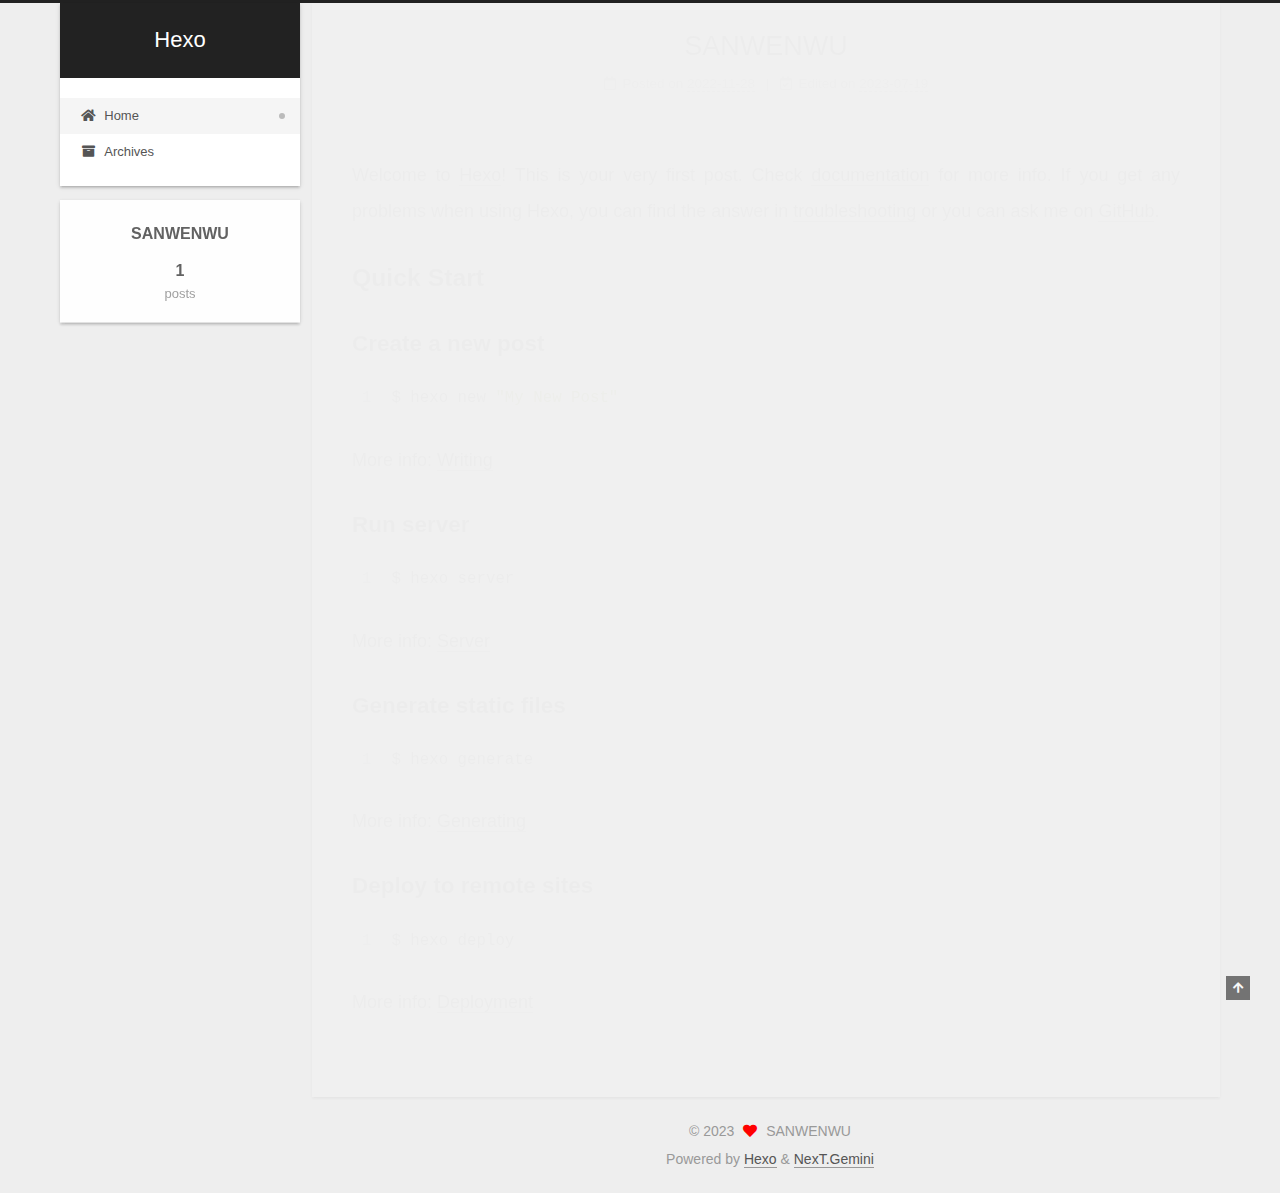
<file: index.html>
<!DOCTYPE html>
<html lang="en">
<head>
  <meta charset="UTF-8">
<meta name="viewport" content="width=device-width, initial-scale=1, maximum-scale=2">
<meta name="theme-color" content="#222">
<meta name="generator" content="Hexo 6.3.0">
  <link rel="apple-touch-icon" sizes="180x180" href="/images/apple-touch-icon-next.png">
  <link rel="icon" type="image/png" sizes="32x32" href="/images/favicon-32x32-next.png">
  <link rel="icon" type="image/png" sizes="16x16" href="/images/favicon-16x16-next.png">
  <link rel="mask-icon" href="/images/logo.svg" color="#222">

<link rel="stylesheet" href="/css/main.css">


<link rel="stylesheet" href="/lib/font-awesome/css/all.min.css">

<script id="hexo-configurations">
    var NexT = window.NexT || {};
    var CONFIG = {"hostname":"example.com","root":"/","scheme":"Gemini","version":"7.8.0","exturl":false,"sidebar":{"position":"left","display":"post","padding":18,"offset":12,"onmobile":false},"copycode":{"enable":false,"show_result":false,"style":null},"back2top":{"enable":true,"sidebar":false,"scrollpercent":false},"bookmark":{"enable":false,"color":"#222","save":"auto"},"fancybox":false,"mediumzoom":false,"lazyload":false,"pangu":false,"comments":{"style":"tabs","active":null,"storage":true,"lazyload":false,"nav":null},"algolia":{"hits":{"per_page":10},"labels":{"input_placeholder":"Search for Posts","hits_empty":"We didn't find any results for the search: ${query}","hits_stats":"${hits} results found in ${time} ms"}},"localsearch":{"enable":false,"trigger":"auto","top_n_per_article":1,"unescape":false,"preload":false},"motion":{"enable":true,"async":false,"transition":{"post_block":"fadeIn","post_header":"slideDownIn","post_body":"slideDownIn","coll_header":"slideLeftIn","sidebar":"slideUpIn"}}};
  </script>

  <meta property="og:type" content="website">
<meta property="og:title" content="Hexo">
<meta property="og:url" content="http://example.com/index.html">
<meta property="og:site_name" content="Hexo">
<meta property="og:locale" content="en_US">
<meta property="article:author" content="SANWENWU">
<meta name="twitter:card" content="summary">

<link rel="canonical" href="http://example.com/">


<script id="page-configurations">
  // https://hexo.io/docs/variables.html
  CONFIG.page = {
    sidebar: "",
    isHome : true,
    isPost : false,
    lang   : 'en'
  };
</script>

  <title>Hexo</title>
  






  <noscript>
  <style>
  .use-motion .brand,
  .use-motion .menu-item,
  .sidebar-inner,
  .use-motion .post-block,
  .use-motion .pagination,
  .use-motion .comments,
  .use-motion .post-header,
  .use-motion .post-body,
  .use-motion .collection-header { opacity: initial; }

  .use-motion .site-title,
  .use-motion .site-subtitle {
    opacity: initial;
    top: initial;
  }

  .use-motion .logo-line-before i { left: initial; }
  .use-motion .logo-line-after i { right: initial; }
  </style>
</noscript>

</head>

<body itemscope itemtype="http://schema.org/WebPage">
  <div class="container use-motion">
    <div class="headband"></div>

    <header class="header" itemscope itemtype="http://schema.org/WPHeader">
      <div class="header-inner"><div class="site-brand-container">
  <div class="site-nav-toggle">
    <div class="toggle" aria-label="Toggle navigation bar">
      <span class="toggle-line toggle-line-first"></span>
      <span class="toggle-line toggle-line-middle"></span>
      <span class="toggle-line toggle-line-last"></span>
    </div>
  </div>

  <div class="site-meta">

    <a href="/" class="brand" rel="start">
      <span class="logo-line-before"><i></i></span>
      <h1 class="site-title">Hexo</h1>
      <span class="logo-line-after"><i></i></span>
    </a>
  </div>

  <div class="site-nav-right">
    <div class="toggle popup-trigger">
    </div>
  </div>
</div>




<nav class="site-nav">
  <ul id="menu" class="main-menu menu">
        <li class="menu-item menu-item-home">

    <a href="/" rel="section"><i class="fa fa-home fa-fw"></i>Home</a>

  </li>
        <li class="menu-item menu-item-archives">

    <a href="/archives/" rel="section"><i class="fa fa-archive fa-fw"></i>Archives</a>

  </li>
  </ul>
</nav>




</div>
    </header>

    
  <div class="back-to-top">
    <i class="fa fa-arrow-up"></i>
    <span>0%</span>
  </div>


    <main class="main">
      <div class="main-inner">
        <div class="content-wrap">
          

          <div class="content index posts-expand">
            
      
  
  
  <article itemscope itemtype="http://schema.org/Article" class="post-block" lang="en">
    <link itemprop="mainEntityOfPage" href="http://example.com/2022/11/28/hello-world/">

    <span hidden itemprop="author" itemscope itemtype="http://schema.org/Person">
      <meta itemprop="image" content="/images/avatar.gif">
      <meta itemprop="name" content="SANWENWU">
      <meta itemprop="description" content="">
    </span>

    <span hidden itemprop="publisher" itemscope itemtype="http://schema.org/Organization">
      <meta itemprop="name" content="Hexo">
    </span>
      <header class="post-header">
        <h2 class="post-title" itemprop="name headline">
          
            <a href="/2022/11/28/hello-world/" class="post-title-link" itemprop="url">SANWENWU</a>
        </h2>

        <div class="post-meta">
            <span class="post-meta-item">
              <span class="post-meta-item-icon">
                <i class="far fa-calendar"></i>
              </span>
              <span class="post-meta-item-text">Posted on</span>

              <time title="Created: 2022-11-28 17:04:57" itemprop="dateCreated datePublished" datetime="2022-11-28T17:04:57+08:00">2022-11-28</time>
            </span>
              <span class="post-meta-item">
                <span class="post-meta-item-icon">
                  <i class="far fa-calendar-check"></i>
                </span>
                <span class="post-meta-item-text">Edited on</span>
                <time title="Modified: 2023-07-19 14:35:43" itemprop="dateModified" datetime="2023-07-19T14:35:43+08:00">2023-07-19</time>
              </span>

          

        </div>
      </header>

    
    
    
    <div class="post-body" itemprop="articleBody">

      
          <p>Welcome to <a target="_blank" rel="noopener" href="https://hexo.io/">Hexo</a>! This is your very first post. Check <a target="_blank" rel="noopener" href="https://hexo.io/docs/">documentation</a> for more info. If you get any problems when using Hexo, you can find the answer in <a target="_blank" rel="noopener" href="https://hexo.io/docs/troubleshooting.html">troubleshooting</a> or you can ask me on <a target="_blank" rel="noopener" href="https://github.com/hexojs/hexo/issues">GitHub</a>.</p>
<h2 id="Quick-Start"><a href="#Quick-Start" class="headerlink" title="Quick Start"></a>Quick Start</h2><h3 id="Create-a-new-post"><a href="#Create-a-new-post" class="headerlink" title="Create a new post"></a>Create a new post</h3><figure class="highlight bash"><table><tr><td class="gutter"><pre><span class="line">1</span><br></pre></td><td class="code"><pre><span class="line">$ hexo new <span class="string">&quot;My New Post&quot;</span></span><br></pre></td></tr></table></figure>

<p>More info: <a target="_blank" rel="noopener" href="https://hexo.io/docs/writing.html">Writing</a></p>
<h3 id="Run-server"><a href="#Run-server" class="headerlink" title="Run server"></a>Run server</h3><figure class="highlight bash"><table><tr><td class="gutter"><pre><span class="line">1</span><br></pre></td><td class="code"><pre><span class="line">$ hexo server</span><br></pre></td></tr></table></figure>

<p>More info: <a target="_blank" rel="noopener" href="https://hexo.io/docs/server.html">Server</a></p>
<h3 id="Generate-static-files"><a href="#Generate-static-files" class="headerlink" title="Generate static files"></a>Generate static files</h3><figure class="highlight bash"><table><tr><td class="gutter"><pre><span class="line">1</span><br></pre></td><td class="code"><pre><span class="line">$ hexo generate</span><br></pre></td></tr></table></figure>

<p>More info: <a target="_blank" rel="noopener" href="https://hexo.io/docs/generating.html">Generating</a></p>
<h3 id="Deploy-to-remote-sites"><a href="#Deploy-to-remote-sites" class="headerlink" title="Deploy to remote sites"></a>Deploy to remote sites</h3><figure class="highlight bash"><table><tr><td class="gutter"><pre><span class="line">1</span><br></pre></td><td class="code"><pre><span class="line">$ hexo deploy</span><br></pre></td></tr></table></figure>

<p>More info: <a target="_blank" rel="noopener" href="https://hexo.io/docs/one-command-deployment.html">Deployment</a></p>

      
    </div>

    
    
    
      <footer class="post-footer">
        <div class="post-eof"></div>
      </footer>
  </article>
  
  
  


  



          </div>
          

<script>
  window.addEventListener('tabs:register', () => {
    let { activeClass } = CONFIG.comments;
    if (CONFIG.comments.storage) {
      activeClass = localStorage.getItem('comments_active') || activeClass;
    }
    if (activeClass) {
      let activeTab = document.querySelector(`a[href="#comment-${activeClass}"]`);
      if (activeTab) {
        activeTab.click();
      }
    }
  });
  if (CONFIG.comments.storage) {
    window.addEventListener('tabs:click', event => {
      if (!event.target.matches('.tabs-comment .tab-content .tab-pane')) return;
      let commentClass = event.target.classList[1];
      localStorage.setItem('comments_active', commentClass);
    });
  }
</script>

        </div>
          
  
  <div class="toggle sidebar-toggle">
    <span class="toggle-line toggle-line-first"></span>
    <span class="toggle-line toggle-line-middle"></span>
    <span class="toggle-line toggle-line-last"></span>
  </div>

  <aside class="sidebar">
    <div class="sidebar-inner">

      <ul class="sidebar-nav motion-element">
        <li class="sidebar-nav-toc">
          Table of Contents
        </li>
        <li class="sidebar-nav-overview">
          Overview
        </li>
      </ul>

      <!--noindex-->
      <div class="post-toc-wrap sidebar-panel">
      </div>
      <!--/noindex-->

      <div class="site-overview-wrap sidebar-panel">
        <div class="site-author motion-element" itemprop="author" itemscope itemtype="http://schema.org/Person">
  <p class="site-author-name" itemprop="name">SANWENWU</p>
  <div class="site-description" itemprop="description"></div>
</div>
<div class="site-state-wrap motion-element">
  <nav class="site-state">
      <div class="site-state-item site-state-posts">
          <a href="/archives/">
        
          <span class="site-state-item-count">1</span>
          <span class="site-state-item-name">posts</span>
        </a>
      </div>
  </nav>
</div>



      </div>

    </div>
  </aside>
  <div id="sidebar-dimmer"></div>


      </div>
    </main>

    <footer class="footer">
      <div class="footer-inner">
        

        

<div class="copyright">
  
  &copy; 
  <span itemprop="copyrightYear">2023</span>
  <span class="with-love">
    <i class="fa fa-heart"></i>
  </span>
  <span class="author" itemprop="copyrightHolder">SANWENWU</span>
</div>
  <div class="powered-by">Powered by <a href="https://hexo.io/" class="theme-link" rel="noopener" target="_blank">Hexo</a> & <a href="https://theme-next.org/" class="theme-link" rel="noopener" target="_blank">NexT.Gemini</a>
  </div>

        








      </div>
    </footer>
  </div>

  
  <script src="/lib/anime.min.js"></script>
  <script src="/lib/velocity/velocity.min.js"></script>
  <script src="/lib/velocity/velocity.ui.min.js"></script>

<script src="/js/utils.js"></script>

<script src="/js/motion.js"></script>


<script src="/js/schemes/pisces.js"></script>


<script src="/js/next-boot.js"></script>




  















  

  

</body>
</html>
</file>
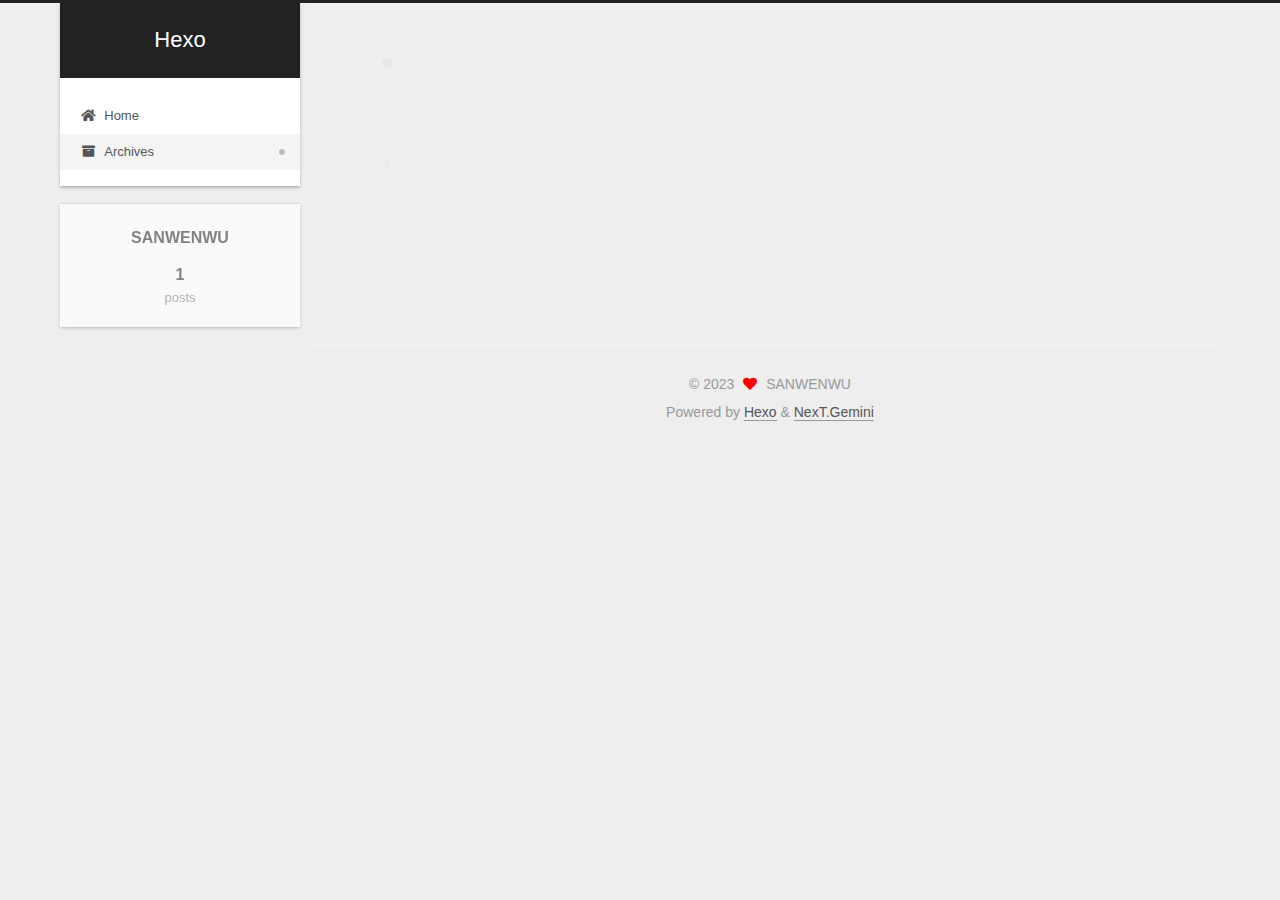
<file: archives/index.html>
<!DOCTYPE html>
<html lang="en">
<head>
  <meta charset="UTF-8">
<meta name="viewport" content="width=device-width, initial-scale=1, maximum-scale=2">
<meta name="theme-color" content="#222">
<meta name="generator" content="Hexo 6.3.0">
  <link rel="apple-touch-icon" sizes="180x180" href="/images/apple-touch-icon-next.png">
  <link rel="icon" type="image/png" sizes="32x32" href="/images/favicon-32x32-next.png">
  <link rel="icon" type="image/png" sizes="16x16" href="/images/favicon-16x16-next.png">
  <link rel="mask-icon" href="/images/logo.svg" color="#222">

<link rel="stylesheet" href="/css/main.css">


<link rel="stylesheet" href="/lib/font-awesome/css/all.min.css">

<script id="hexo-configurations">
    var NexT = window.NexT || {};
    var CONFIG = {"hostname":"example.com","root":"/","scheme":"Gemini","version":"7.8.0","exturl":false,"sidebar":{"position":"left","display":"post","padding":18,"offset":12,"onmobile":false},"copycode":{"enable":false,"show_result":false,"style":null},"back2top":{"enable":true,"sidebar":false,"scrollpercent":false},"bookmark":{"enable":false,"color":"#222","save":"auto"},"fancybox":false,"mediumzoom":false,"lazyload":false,"pangu":false,"comments":{"style":"tabs","active":null,"storage":true,"lazyload":false,"nav":null},"algolia":{"hits":{"per_page":10},"labels":{"input_placeholder":"Search for Posts","hits_empty":"We didn't find any results for the search: ${query}","hits_stats":"${hits} results found in ${time} ms"}},"localsearch":{"enable":false,"trigger":"auto","top_n_per_article":1,"unescape":false,"preload":false},"motion":{"enable":true,"async":false,"transition":{"post_block":"fadeIn","post_header":"slideDownIn","post_body":"slideDownIn","coll_header":"slideLeftIn","sidebar":"slideUpIn"}}};
  </script>

  <meta property="og:type" content="website">
<meta property="og:title" content="Hexo">
<meta property="og:url" content="http://example.com/archives/index.html">
<meta property="og:site_name" content="Hexo">
<meta property="og:locale" content="en_US">
<meta property="article:author" content="SANWENWU">
<meta name="twitter:card" content="summary">

<link rel="canonical" href="http://example.com/archives/">


<script id="page-configurations">
  // https://hexo.io/docs/variables.html
  CONFIG.page = {
    sidebar: "",
    isHome : false,
    isPost : false,
    lang   : 'en'
  };
</script>

  <title>Archive | Hexo</title>
  






  <noscript>
  <style>
  .use-motion .brand,
  .use-motion .menu-item,
  .sidebar-inner,
  .use-motion .post-block,
  .use-motion .pagination,
  .use-motion .comments,
  .use-motion .post-header,
  .use-motion .post-body,
  .use-motion .collection-header { opacity: initial; }

  .use-motion .site-title,
  .use-motion .site-subtitle {
    opacity: initial;
    top: initial;
  }

  .use-motion .logo-line-before i { left: initial; }
  .use-motion .logo-line-after i { right: initial; }
  </style>
</noscript>

</head>

<body itemscope itemtype="http://schema.org/WebPage">
  <div class="container use-motion">
    <div class="headband"></div>

    <header class="header" itemscope itemtype="http://schema.org/WPHeader">
      <div class="header-inner"><div class="site-brand-container">
  <div class="site-nav-toggle">
    <div class="toggle" aria-label="Toggle navigation bar">
      <span class="toggle-line toggle-line-first"></span>
      <span class="toggle-line toggle-line-middle"></span>
      <span class="toggle-line toggle-line-last"></span>
    </div>
  </div>

  <div class="site-meta">

    <a href="/" class="brand" rel="start">
      <span class="logo-line-before"><i></i></span>
      <h1 class="site-title">Hexo</h1>
      <span class="logo-line-after"><i></i></span>
    </a>
  </div>

  <div class="site-nav-right">
    <div class="toggle popup-trigger">
    </div>
  </div>
</div>




<nav class="site-nav">
  <ul id="menu" class="main-menu menu">
        <li class="menu-item menu-item-home">

    <a href="/" rel="section"><i class="fa fa-home fa-fw"></i>Home</a>

  </li>
        <li class="menu-item menu-item-archives">

    <a href="/archives/" rel="section"><i class="fa fa-archive fa-fw"></i>Archives</a>

  </li>
  </ul>
</nav>




</div>
    </header>

    
  <div class="back-to-top">
    <i class="fa fa-arrow-up"></i>
    <span>0%</span>
  </div>


    <main class="main">
      <div class="main-inner">
        <div class="content-wrap">
          

          <div class="content archive">
            

  
  
  
  <div class="post-block">
    <div class="posts-collapse">
      <div class="collection-title">
        <span class="collection-header">Um..! 1 post. Keep on posting.</span>
      </div>

      
    <div class="collection-year">
      <span class="collection-header">2022</span>
    </div>

  <article itemscope itemtype="http://schema.org/Article">
    <header class="post-header">

      <div class="post-meta">
        <time itemprop="dateCreated"
              datetime="2022-11-28T17:04:57+08:00"
              content="2022-11-28">
          11-28
        </time>
      </div>

      <div class="post-title">
          <a class="post-title-link" href="/2022/11/28/hello-world/" itemprop="url">
            <span itemprop="name">SANWENWU</span>
          </a>
      </div>

    </header>
  </article>


    </div>
  </div>
  
  
  

  



          </div>
          

<script>
  window.addEventListener('tabs:register', () => {
    let { activeClass } = CONFIG.comments;
    if (CONFIG.comments.storage) {
      activeClass = localStorage.getItem('comments_active') || activeClass;
    }
    if (activeClass) {
      let activeTab = document.querySelector(`a[href="#comment-${activeClass}"]`);
      if (activeTab) {
        activeTab.click();
      }
    }
  });
  if (CONFIG.comments.storage) {
    window.addEventListener('tabs:click', event => {
      if (!event.target.matches('.tabs-comment .tab-content .tab-pane')) return;
      let commentClass = event.target.classList[1];
      localStorage.setItem('comments_active', commentClass);
    });
  }
</script>

        </div>
          
  
  <div class="toggle sidebar-toggle">
    <span class="toggle-line toggle-line-first"></span>
    <span class="toggle-line toggle-line-middle"></span>
    <span class="toggle-line toggle-line-last"></span>
  </div>

  <aside class="sidebar">
    <div class="sidebar-inner">

      <ul class="sidebar-nav motion-element">
        <li class="sidebar-nav-toc">
          Table of Contents
        </li>
        <li class="sidebar-nav-overview">
          Overview
        </li>
      </ul>

      <!--noindex-->
      <div class="post-toc-wrap sidebar-panel">
      </div>
      <!--/noindex-->

      <div class="site-overview-wrap sidebar-panel">
        <div class="site-author motion-element" itemprop="author" itemscope itemtype="http://schema.org/Person">
  <p class="site-author-name" itemprop="name">SANWENWU</p>
  <div class="site-description" itemprop="description"></div>
</div>
<div class="site-state-wrap motion-element">
  <nav class="site-state">
      <div class="site-state-item site-state-posts">
          <a href="/archives/">
        
          <span class="site-state-item-count">1</span>
          <span class="site-state-item-name">posts</span>
        </a>
      </div>
  </nav>
</div>



      </div>

    </div>
  </aside>
  <div id="sidebar-dimmer"></div>


      </div>
    </main>

    <footer class="footer">
      <div class="footer-inner">
        

        

<div class="copyright">
  
  &copy; 
  <span itemprop="copyrightYear">2023</span>
  <span class="with-love">
    <i class="fa fa-heart"></i>
  </span>
  <span class="author" itemprop="copyrightHolder">SANWENWU</span>
</div>
  <div class="powered-by">Powered by <a href="https://hexo.io/" class="theme-link" rel="noopener" target="_blank">Hexo</a> & <a href="https://theme-next.org/" class="theme-link" rel="noopener" target="_blank">NexT.Gemini</a>
  </div>

        








      </div>
    </footer>
  </div>

  
  <script src="/lib/anime.min.js"></script>
  <script src="/lib/velocity/velocity.min.js"></script>
  <script src="/lib/velocity/velocity.ui.min.js"></script>

<script src="/js/utils.js"></script>

<script src="/js/motion.js"></script>


<script src="/js/schemes/pisces.js"></script>


<script src="/js/next-boot.js"></script>




  















  

  

</body>
</html>
</file>
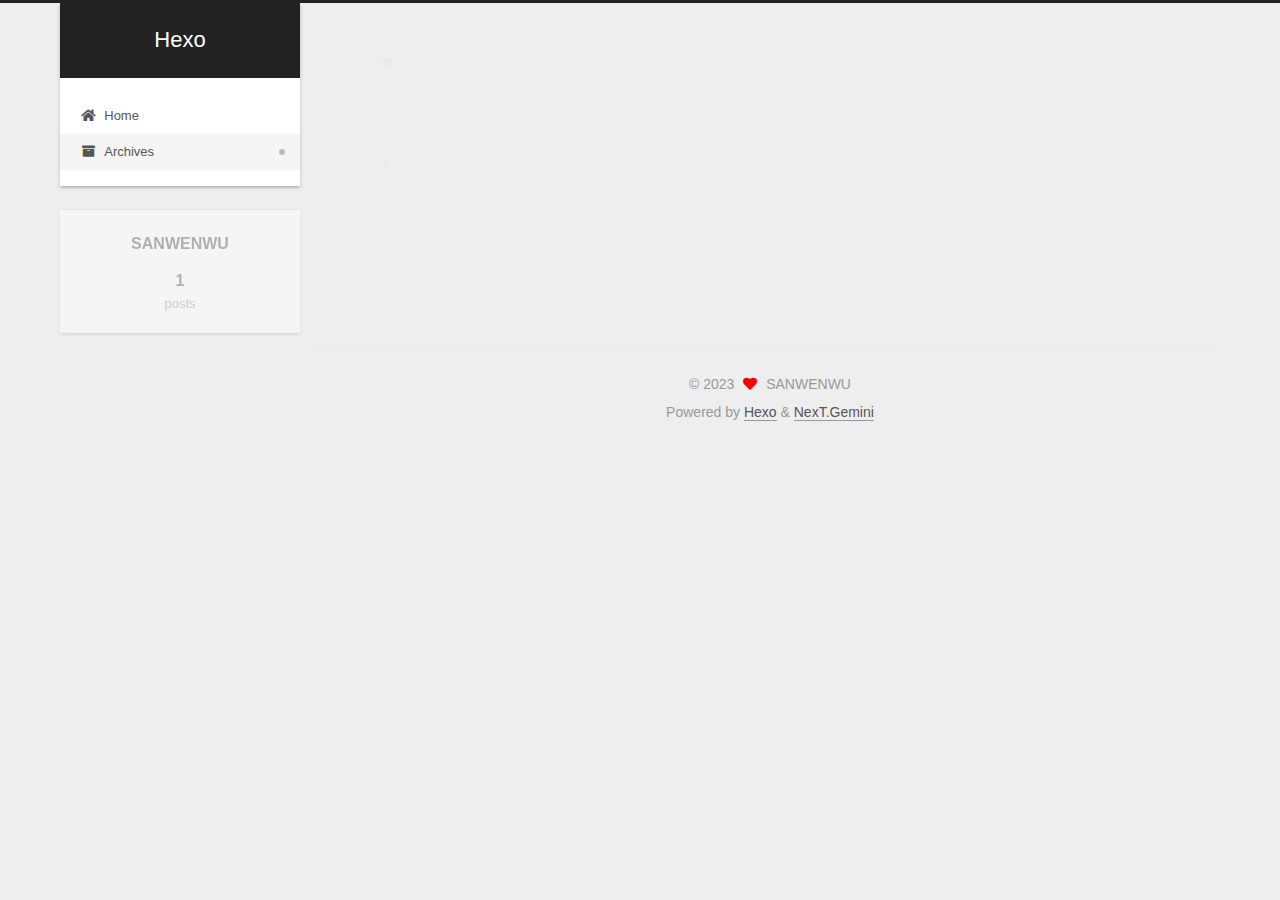
<file: archives/2022/index.html>
<!DOCTYPE html>
<html lang="en">
<head>
  <meta charset="UTF-8">
<meta name="viewport" content="width=device-width, initial-scale=1, maximum-scale=2">
<meta name="theme-color" content="#222">
<meta name="generator" content="Hexo 6.3.0">
  <link rel="apple-touch-icon" sizes="180x180" href="/images/apple-touch-icon-next.png">
  <link rel="icon" type="image/png" sizes="32x32" href="/images/favicon-32x32-next.png">
  <link rel="icon" type="image/png" sizes="16x16" href="/images/favicon-16x16-next.png">
  <link rel="mask-icon" href="/images/logo.svg" color="#222">

<link rel="stylesheet" href="/css/main.css">


<link rel="stylesheet" href="/lib/font-awesome/css/all.min.css">

<script id="hexo-configurations">
    var NexT = window.NexT || {};
    var CONFIG = {"hostname":"example.com","root":"/","scheme":"Gemini","version":"7.8.0","exturl":false,"sidebar":{"position":"left","display":"post","padding":18,"offset":12,"onmobile":false},"copycode":{"enable":false,"show_result":false,"style":null},"back2top":{"enable":true,"sidebar":false,"scrollpercent":false},"bookmark":{"enable":false,"color":"#222","save":"auto"},"fancybox":false,"mediumzoom":false,"lazyload":false,"pangu":false,"comments":{"style":"tabs","active":null,"storage":true,"lazyload":false,"nav":null},"algolia":{"hits":{"per_page":10},"labels":{"input_placeholder":"Search for Posts","hits_empty":"We didn't find any results for the search: ${query}","hits_stats":"${hits} results found in ${time} ms"}},"localsearch":{"enable":false,"trigger":"auto","top_n_per_article":1,"unescape":false,"preload":false},"motion":{"enable":true,"async":false,"transition":{"post_block":"fadeIn","post_header":"slideDownIn","post_body":"slideDownIn","coll_header":"slideLeftIn","sidebar":"slideUpIn"}}};
  </script>

  <meta property="og:type" content="website">
<meta property="og:title" content="Hexo">
<meta property="og:url" content="http://example.com/archives/2022/index.html">
<meta property="og:site_name" content="Hexo">
<meta property="og:locale" content="en_US">
<meta property="article:author" content="SANWENWU">
<meta name="twitter:card" content="summary">

<link rel="canonical" href="http://example.com/archives/2022/">


<script id="page-configurations">
  // https://hexo.io/docs/variables.html
  CONFIG.page = {
    sidebar: "",
    isHome : false,
    isPost : false,
    lang   : 'en'
  };
</script>

  <title>Archive | Hexo</title>
  






  <noscript>
  <style>
  .use-motion .brand,
  .use-motion .menu-item,
  .sidebar-inner,
  .use-motion .post-block,
  .use-motion .pagination,
  .use-motion .comments,
  .use-motion .post-header,
  .use-motion .post-body,
  .use-motion .collection-header { opacity: initial; }

  .use-motion .site-title,
  .use-motion .site-subtitle {
    opacity: initial;
    top: initial;
  }

  .use-motion .logo-line-before i { left: initial; }
  .use-motion .logo-line-after i { right: initial; }
  </style>
</noscript>

</head>

<body itemscope itemtype="http://schema.org/WebPage">
  <div class="container use-motion">
    <div class="headband"></div>

    <header class="header" itemscope itemtype="http://schema.org/WPHeader">
      <div class="header-inner"><div class="site-brand-container">
  <div class="site-nav-toggle">
    <div class="toggle" aria-label="Toggle navigation bar">
      <span class="toggle-line toggle-line-first"></span>
      <span class="toggle-line toggle-line-middle"></span>
      <span class="toggle-line toggle-line-last"></span>
    </div>
  </div>

  <div class="site-meta">

    <a href="/" class="brand" rel="start">
      <span class="logo-line-before"><i></i></span>
      <h1 class="site-title">Hexo</h1>
      <span class="logo-line-after"><i></i></span>
    </a>
  </div>

  <div class="site-nav-right">
    <div class="toggle popup-trigger">
    </div>
  </div>
</div>




<nav class="site-nav">
  <ul id="menu" class="main-menu menu">
        <li class="menu-item menu-item-home">

    <a href="/" rel="section"><i class="fa fa-home fa-fw"></i>Home</a>

  </li>
        <li class="menu-item menu-item-archives">

    <a href="/archives/" rel="section"><i class="fa fa-archive fa-fw"></i>Archives</a>

  </li>
  </ul>
</nav>




</div>
    </header>

    
  <div class="back-to-top">
    <i class="fa fa-arrow-up"></i>
    <span>0%</span>
  </div>


    <main class="main">
      <div class="main-inner">
        <div class="content-wrap">
          

          <div class="content archive">
            

  
  
  
  <div class="post-block">
    <div class="posts-collapse">
      <div class="collection-title">
        <span class="collection-header">Um..! 1 post. Keep on posting.</span>
      </div>

      
    <div class="collection-year">
      <span class="collection-header">2022</span>
    </div>

  <article itemscope itemtype="http://schema.org/Article">
    <header class="post-header">

      <div class="post-meta">
        <time itemprop="dateCreated"
              datetime="2022-11-28T17:04:57+08:00"
              content="2022-11-28">
          11-28
        </time>
      </div>

      <div class="post-title">
          <a class="post-title-link" href="/2022/11/28/hello-world/" itemprop="url">
            <span itemprop="name">SANWENWU</span>
          </a>
      </div>

    </header>
  </article>


    </div>
  </div>
  
  
  

  



          </div>
          

<script>
  window.addEventListener('tabs:register', () => {
    let { activeClass } = CONFIG.comments;
    if (CONFIG.comments.storage) {
      activeClass = localStorage.getItem('comments_active') || activeClass;
    }
    if (activeClass) {
      let activeTab = document.querySelector(`a[href="#comment-${activeClass}"]`);
      if (activeTab) {
        activeTab.click();
      }
    }
  });
  if (CONFIG.comments.storage) {
    window.addEventListener('tabs:click', event => {
      if (!event.target.matches('.tabs-comment .tab-content .tab-pane')) return;
      let commentClass = event.target.classList[1];
      localStorage.setItem('comments_active', commentClass);
    });
  }
</script>

        </div>
          
  
  <div class="toggle sidebar-toggle">
    <span class="toggle-line toggle-line-first"></span>
    <span class="toggle-line toggle-line-middle"></span>
    <span class="toggle-line toggle-line-last"></span>
  </div>

  <aside class="sidebar">
    <div class="sidebar-inner">

      <ul class="sidebar-nav motion-element">
        <li class="sidebar-nav-toc">
          Table of Contents
        </li>
        <li class="sidebar-nav-overview">
          Overview
        </li>
      </ul>

      <!--noindex-->
      <div class="post-toc-wrap sidebar-panel">
      </div>
      <!--/noindex-->

      <div class="site-overview-wrap sidebar-panel">
        <div class="site-author motion-element" itemprop="author" itemscope itemtype="http://schema.org/Person">
  <p class="site-author-name" itemprop="name">SANWENWU</p>
  <div class="site-description" itemprop="description"></div>
</div>
<div class="site-state-wrap motion-element">
  <nav class="site-state">
      <div class="site-state-item site-state-posts">
          <a href="/archives/">
        
          <span class="site-state-item-count">1</span>
          <span class="site-state-item-name">posts</span>
        </a>
      </div>
  </nav>
</div>



      </div>

    </div>
  </aside>
  <div id="sidebar-dimmer"></div>


      </div>
    </main>

    <footer class="footer">
      <div class="footer-inner">
        

        

<div class="copyright">
  
  &copy; 
  <span itemprop="copyrightYear">2023</span>
  <span class="with-love">
    <i class="fa fa-heart"></i>
  </span>
  <span class="author" itemprop="copyrightHolder">SANWENWU</span>
</div>
  <div class="powered-by">Powered by <a href="https://hexo.io/" class="theme-link" rel="noopener" target="_blank">Hexo</a> & <a href="https://theme-next.org/" class="theme-link" rel="noopener" target="_blank">NexT.Gemini</a>
  </div>

        








      </div>
    </footer>
  </div>

  
  <script src="/lib/anime.min.js"></script>
  <script src="/lib/velocity/velocity.min.js"></script>
  <script src="/lib/velocity/velocity.ui.min.js"></script>

<script src="/js/utils.js"></script>

<script src="/js/motion.js"></script>


<script src="/js/schemes/pisces.js"></script>


<script src="/js/next-boot.js"></script>




  















  

  

</body>
</html>
</file>
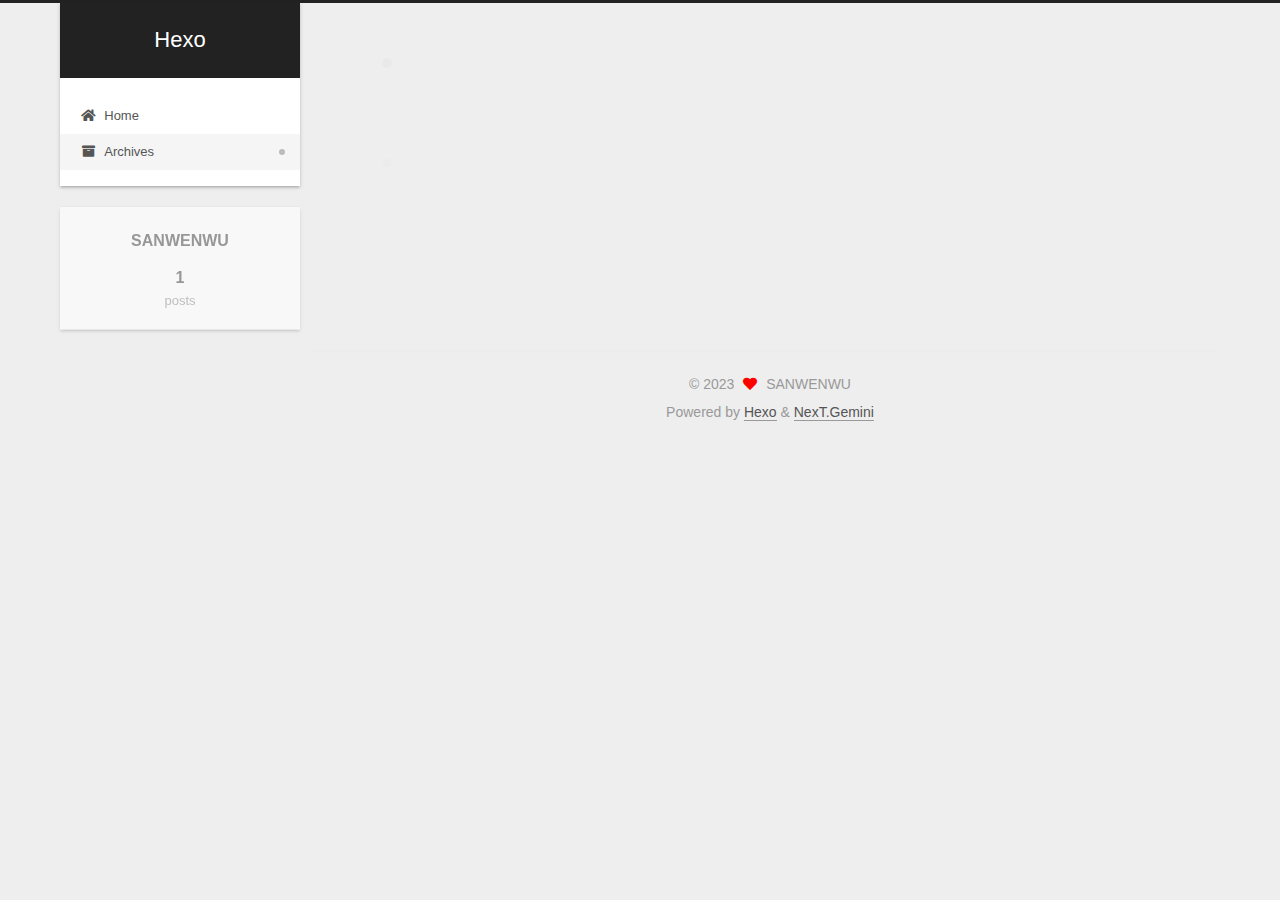
<file: archives/2022/11/index.html>
<!DOCTYPE html>
<html lang="en">
<head>
  <meta charset="UTF-8">
<meta name="viewport" content="width=device-width, initial-scale=1, maximum-scale=2">
<meta name="theme-color" content="#222">
<meta name="generator" content="Hexo 6.3.0">
  <link rel="apple-touch-icon" sizes="180x180" href="/images/apple-touch-icon-next.png">
  <link rel="icon" type="image/png" sizes="32x32" href="/images/favicon-32x32-next.png">
  <link rel="icon" type="image/png" sizes="16x16" href="/images/favicon-16x16-next.png">
  <link rel="mask-icon" href="/images/logo.svg" color="#222">

<link rel="stylesheet" href="/css/main.css">


<link rel="stylesheet" href="/lib/font-awesome/css/all.min.css">

<script id="hexo-configurations">
    var NexT = window.NexT || {};
    var CONFIG = {"hostname":"example.com","root":"/","scheme":"Gemini","version":"7.8.0","exturl":false,"sidebar":{"position":"left","display":"post","padding":18,"offset":12,"onmobile":false},"copycode":{"enable":false,"show_result":false,"style":null},"back2top":{"enable":true,"sidebar":false,"scrollpercent":false},"bookmark":{"enable":false,"color":"#222","save":"auto"},"fancybox":false,"mediumzoom":false,"lazyload":false,"pangu":false,"comments":{"style":"tabs","active":null,"storage":true,"lazyload":false,"nav":null},"algolia":{"hits":{"per_page":10},"labels":{"input_placeholder":"Search for Posts","hits_empty":"We didn't find any results for the search: ${query}","hits_stats":"${hits} results found in ${time} ms"}},"localsearch":{"enable":false,"trigger":"auto","top_n_per_article":1,"unescape":false,"preload":false},"motion":{"enable":true,"async":false,"transition":{"post_block":"fadeIn","post_header":"slideDownIn","post_body":"slideDownIn","coll_header":"slideLeftIn","sidebar":"slideUpIn"}}};
  </script>

  <meta property="og:type" content="website">
<meta property="og:title" content="Hexo">
<meta property="og:url" content="http://example.com/archives/2022/11/index.html">
<meta property="og:site_name" content="Hexo">
<meta property="og:locale" content="en_US">
<meta property="article:author" content="SANWENWU">
<meta name="twitter:card" content="summary">

<link rel="canonical" href="http://example.com/archives/2022/11/">


<script id="page-configurations">
  // https://hexo.io/docs/variables.html
  CONFIG.page = {
    sidebar: "",
    isHome : false,
    isPost : false,
    lang   : 'en'
  };
</script>

  <title>Archive | Hexo</title>
  






  <noscript>
  <style>
  .use-motion .brand,
  .use-motion .menu-item,
  .sidebar-inner,
  .use-motion .post-block,
  .use-motion .pagination,
  .use-motion .comments,
  .use-motion .post-header,
  .use-motion .post-body,
  .use-motion .collection-header { opacity: initial; }

  .use-motion .site-title,
  .use-motion .site-subtitle {
    opacity: initial;
    top: initial;
  }

  .use-motion .logo-line-before i { left: initial; }
  .use-motion .logo-line-after i { right: initial; }
  </style>
</noscript>

</head>

<body itemscope itemtype="http://schema.org/WebPage">
  <div class="container use-motion">
    <div class="headband"></div>

    <header class="header" itemscope itemtype="http://schema.org/WPHeader">
      <div class="header-inner"><div class="site-brand-container">
  <div class="site-nav-toggle">
    <div class="toggle" aria-label="Toggle navigation bar">
      <span class="toggle-line toggle-line-first"></span>
      <span class="toggle-line toggle-line-middle"></span>
      <span class="toggle-line toggle-line-last"></span>
    </div>
  </div>

  <div class="site-meta">

    <a href="/" class="brand" rel="start">
      <span class="logo-line-before"><i></i></span>
      <h1 class="site-title">Hexo</h1>
      <span class="logo-line-after"><i></i></span>
    </a>
  </div>

  <div class="site-nav-right">
    <div class="toggle popup-trigger">
    </div>
  </div>
</div>




<nav class="site-nav">
  <ul id="menu" class="main-menu menu">
        <li class="menu-item menu-item-home">

    <a href="/" rel="section"><i class="fa fa-home fa-fw"></i>Home</a>

  </li>
        <li class="menu-item menu-item-archives">

    <a href="/archives/" rel="section"><i class="fa fa-archive fa-fw"></i>Archives</a>

  </li>
  </ul>
</nav>




</div>
    </header>

    
  <div class="back-to-top">
    <i class="fa fa-arrow-up"></i>
    <span>0%</span>
  </div>


    <main class="main">
      <div class="main-inner">
        <div class="content-wrap">
          

          <div class="content archive">
            

  
  
  
  <div class="post-block">
    <div class="posts-collapse">
      <div class="collection-title">
        <span class="collection-header">Um..! 1 post. Keep on posting.</span>
      </div>

      
    <div class="collection-year">
      <span class="collection-header">2022</span>
    </div>

  <article itemscope itemtype="http://schema.org/Article">
    <header class="post-header">

      <div class="post-meta">
        <time itemprop="dateCreated"
              datetime="2022-11-28T17:04:57+08:00"
              content="2022-11-28">
          11-28
        </time>
      </div>

      <div class="post-title">
          <a class="post-title-link" href="/2022/11/28/hello-world/" itemprop="url">
            <span itemprop="name">SANWENWU</span>
          </a>
      </div>

    </header>
  </article>


    </div>
  </div>
  
  
  

  



          </div>
          

<script>
  window.addEventListener('tabs:register', () => {
    let { activeClass } = CONFIG.comments;
    if (CONFIG.comments.storage) {
      activeClass = localStorage.getItem('comments_active') || activeClass;
    }
    if (activeClass) {
      let activeTab = document.querySelector(`a[href="#comment-${activeClass}"]`);
      if (activeTab) {
        activeTab.click();
      }
    }
  });
  if (CONFIG.comments.storage) {
    window.addEventListener('tabs:click', event => {
      if (!event.target.matches('.tabs-comment .tab-content .tab-pane')) return;
      let commentClass = event.target.classList[1];
      localStorage.setItem('comments_active', commentClass);
    });
  }
</script>

        </div>
          
  
  <div class="toggle sidebar-toggle">
    <span class="toggle-line toggle-line-first"></span>
    <span class="toggle-line toggle-line-middle"></span>
    <span class="toggle-line toggle-line-last"></span>
  </div>

  <aside class="sidebar">
    <div class="sidebar-inner">

      <ul class="sidebar-nav motion-element">
        <li class="sidebar-nav-toc">
          Table of Contents
        </li>
        <li class="sidebar-nav-overview">
          Overview
        </li>
      </ul>

      <!--noindex-->
      <div class="post-toc-wrap sidebar-panel">
      </div>
      <!--/noindex-->

      <div class="site-overview-wrap sidebar-panel">
        <div class="site-author motion-element" itemprop="author" itemscope itemtype="http://schema.org/Person">
  <p class="site-author-name" itemprop="name">SANWENWU</p>
  <div class="site-description" itemprop="description"></div>
</div>
<div class="site-state-wrap motion-element">
  <nav class="site-state">
      <div class="site-state-item site-state-posts">
          <a href="/archives/">
        
          <span class="site-state-item-count">1</span>
          <span class="site-state-item-name">posts</span>
        </a>
      </div>
  </nav>
</div>



      </div>

    </div>
  </aside>
  <div id="sidebar-dimmer"></div>


      </div>
    </main>

    <footer class="footer">
      <div class="footer-inner">
        

        

<div class="copyright">
  
  &copy; 
  <span itemprop="copyrightYear">2023</span>
  <span class="with-love">
    <i class="fa fa-heart"></i>
  </span>
  <span class="author" itemprop="copyrightHolder">SANWENWU</span>
</div>
  <div class="powered-by">Powered by <a href="https://hexo.io/" class="theme-link" rel="noopener" target="_blank">Hexo</a> & <a href="https://theme-next.org/" class="theme-link" rel="noopener" target="_blank">NexT.Gemini</a>
  </div>

        








      </div>
    </footer>
  </div>

  
  <script src="/lib/anime.min.js"></script>
  <script src="/lib/velocity/velocity.min.js"></script>
  <script src="/lib/velocity/velocity.ui.min.js"></script>

<script src="/js/utils.js"></script>

<script src="/js/motion.js"></script>


<script src="/js/schemes/pisces.js"></script>


<script src="/js/next-boot.js"></script>




  















  

  

</body>
</html>
</file>
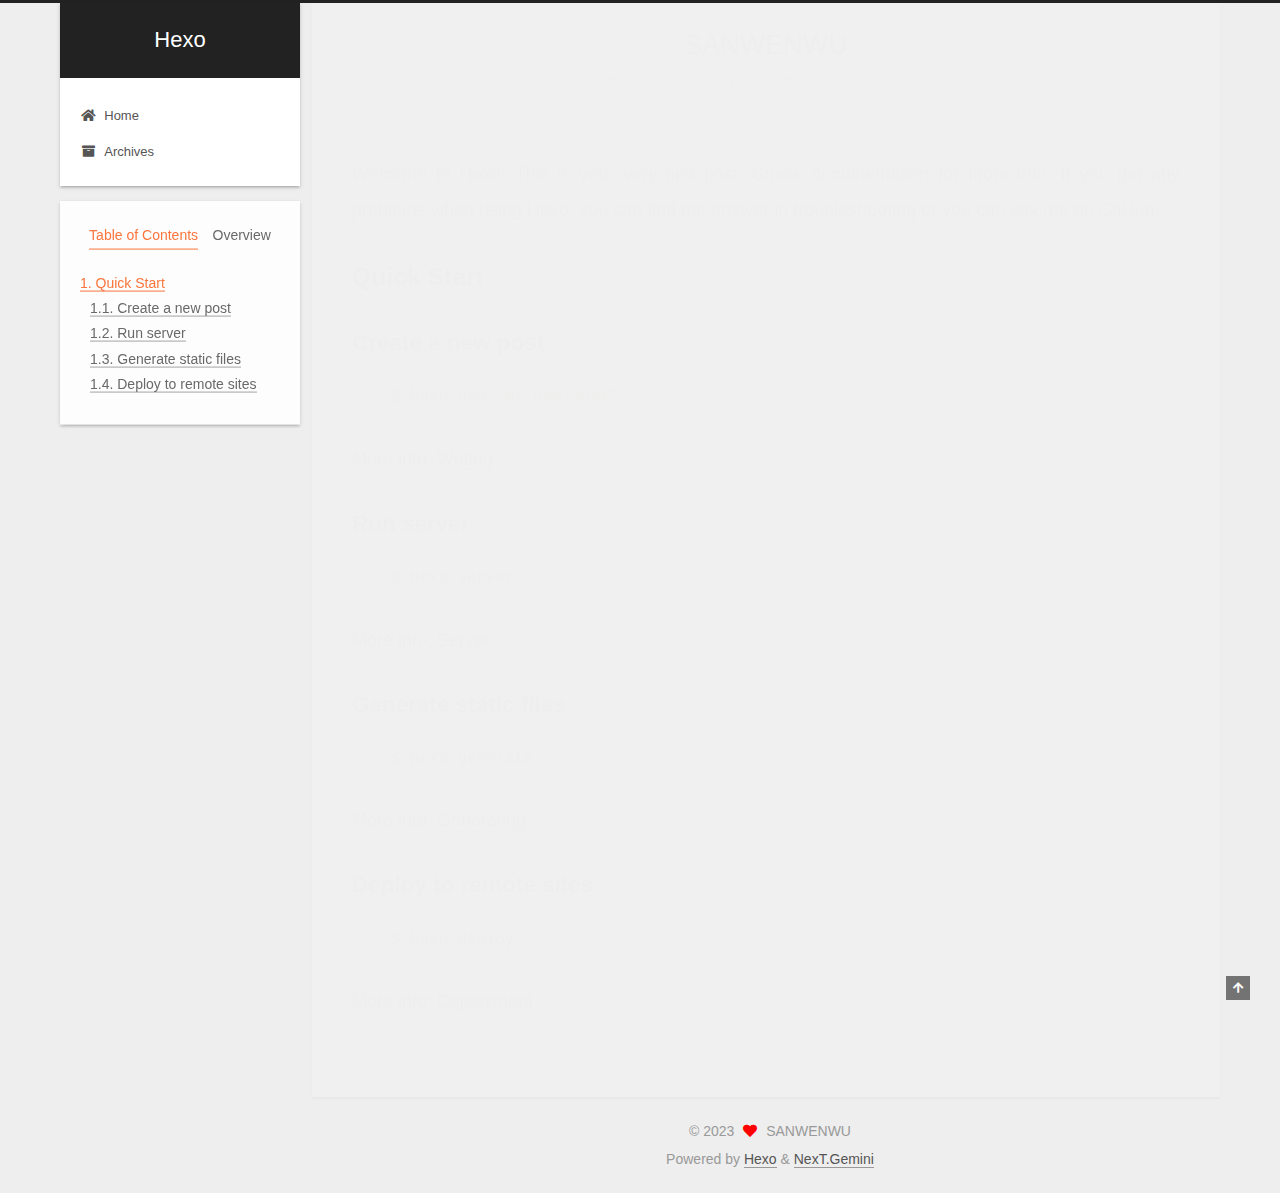
<file: 2022/11/28/hello-world/index.html>
<!DOCTYPE html>
<html lang="en">
<head>
  <meta charset="UTF-8">
<meta name="viewport" content="width=device-width, initial-scale=1, maximum-scale=2">
<meta name="theme-color" content="#222">
<meta name="generator" content="Hexo 6.3.0">
  <link rel="apple-touch-icon" sizes="180x180" href="/images/apple-touch-icon-next.png">
  <link rel="icon" type="image/png" sizes="32x32" href="/images/favicon-32x32-next.png">
  <link rel="icon" type="image/png" sizes="16x16" href="/images/favicon-16x16-next.png">
  <link rel="mask-icon" href="/images/logo.svg" color="#222">

<link rel="stylesheet" href="/css/main.css">


<link rel="stylesheet" href="/lib/font-awesome/css/all.min.css">

<script id="hexo-configurations">
    var NexT = window.NexT || {};
    var CONFIG = {"hostname":"example.com","root":"/","scheme":"Gemini","version":"7.8.0","exturl":false,"sidebar":{"position":"left","display":"post","padding":18,"offset":12,"onmobile":false},"copycode":{"enable":false,"show_result":false,"style":null},"back2top":{"enable":true,"sidebar":false,"scrollpercent":false},"bookmark":{"enable":false,"color":"#222","save":"auto"},"fancybox":false,"mediumzoom":false,"lazyload":false,"pangu":false,"comments":{"style":"tabs","active":null,"storage":true,"lazyload":false,"nav":null},"algolia":{"hits":{"per_page":10},"labels":{"input_placeholder":"Search for Posts","hits_empty":"We didn't find any results for the search: ${query}","hits_stats":"${hits} results found in ${time} ms"}},"localsearch":{"enable":false,"trigger":"auto","top_n_per_article":1,"unescape":false,"preload":false},"motion":{"enable":true,"async":false,"transition":{"post_block":"fadeIn","post_header":"slideDownIn","post_body":"slideDownIn","coll_header":"slideLeftIn","sidebar":"slideUpIn"}}};
  </script>

  <meta name="description" content="Welcome to Hexo! This is your very first post. Check documentation for more info. If you get any problems when using Hexo, you can find the answer in troubleshooting or you can ask me on GitHub. Quick">
<meta property="og:type" content="article">
<meta property="og:title" content="SANWENWU">
<meta property="og:url" content="http://example.com/2022/11/28/hello-world/index.html">
<meta property="og:site_name" content="Hexo">
<meta property="og:description" content="Welcome to Hexo! This is your very first post. Check documentation for more info. If you get any problems when using Hexo, you can find the answer in troubleshooting or you can ask me on GitHub. Quick">
<meta property="og:locale" content="en_US">
<meta property="article:published_time" content="2022-11-28T09:04:57.527Z">
<meta property="article:modified_time" content="2023-07-19T06:35:43.474Z">
<meta property="article:author" content="SANWENWU">
<meta name="twitter:card" content="summary">

<link rel="canonical" href="http://example.com/2022/11/28/hello-world/">


<script id="page-configurations">
  // https://hexo.io/docs/variables.html
  CONFIG.page = {
    sidebar: "",
    isHome : false,
    isPost : true,
    lang   : 'en'
  };
</script>

  <title>SANWENWU | Hexo</title>
  






  <noscript>
  <style>
  .use-motion .brand,
  .use-motion .menu-item,
  .sidebar-inner,
  .use-motion .post-block,
  .use-motion .pagination,
  .use-motion .comments,
  .use-motion .post-header,
  .use-motion .post-body,
  .use-motion .collection-header { opacity: initial; }

  .use-motion .site-title,
  .use-motion .site-subtitle {
    opacity: initial;
    top: initial;
  }

  .use-motion .logo-line-before i { left: initial; }
  .use-motion .logo-line-after i { right: initial; }
  </style>
</noscript>

</head>

<body itemscope itemtype="http://schema.org/WebPage">
  <div class="container use-motion">
    <div class="headband"></div>

    <header class="header" itemscope itemtype="http://schema.org/WPHeader">
      <div class="header-inner"><div class="site-brand-container">
  <div class="site-nav-toggle">
    <div class="toggle" aria-label="Toggle navigation bar">
      <span class="toggle-line toggle-line-first"></span>
      <span class="toggle-line toggle-line-middle"></span>
      <span class="toggle-line toggle-line-last"></span>
    </div>
  </div>

  <div class="site-meta">

    <a href="/" class="brand" rel="start">
      <span class="logo-line-before"><i></i></span>
      <h1 class="site-title">Hexo</h1>
      <span class="logo-line-after"><i></i></span>
    </a>
  </div>

  <div class="site-nav-right">
    <div class="toggle popup-trigger">
    </div>
  </div>
</div>




<nav class="site-nav">
  <ul id="menu" class="main-menu menu">
        <li class="menu-item menu-item-home">

    <a href="/" rel="section"><i class="fa fa-home fa-fw"></i>Home</a>

  </li>
        <li class="menu-item menu-item-archives">

    <a href="/archives/" rel="section"><i class="fa fa-archive fa-fw"></i>Archives</a>

  </li>
  </ul>
</nav>




</div>
    </header>

    
  <div class="back-to-top">
    <i class="fa fa-arrow-up"></i>
    <span>0%</span>
  </div>


    <main class="main">
      <div class="main-inner">
        <div class="content-wrap">
          

          <div class="content post posts-expand">
            

    
  
  
  <article itemscope itemtype="http://schema.org/Article" class="post-block" lang="en">
    <link itemprop="mainEntityOfPage" href="http://example.com/2022/11/28/hello-world/">

    <span hidden itemprop="author" itemscope itemtype="http://schema.org/Person">
      <meta itemprop="image" content="/images/avatar.gif">
      <meta itemprop="name" content="SANWENWU">
      <meta itemprop="description" content="">
    </span>

    <span hidden itemprop="publisher" itemscope itemtype="http://schema.org/Organization">
      <meta itemprop="name" content="Hexo">
    </span>
      <header class="post-header">
        <h1 class="post-title" itemprop="name headline">
          SANWENWU
        </h1>

        <div class="post-meta">
            <span class="post-meta-item">
              <span class="post-meta-item-icon">
                <i class="far fa-calendar"></i>
              </span>
              <span class="post-meta-item-text">Posted on</span>

              <time title="Created: 2022-11-28 17:04:57" itemprop="dateCreated datePublished" datetime="2022-11-28T17:04:57+08:00">2022-11-28</time>
            </span>
              <span class="post-meta-item">
                <span class="post-meta-item-icon">
                  <i class="far fa-calendar-check"></i>
                </span>
                <span class="post-meta-item-text">Edited on</span>
                <time title="Modified: 2023-07-19 14:35:43" itemprop="dateModified" datetime="2023-07-19T14:35:43+08:00">2023-07-19</time>
              </span>

          

        </div>
      </header>

    
    
    
    <div class="post-body" itemprop="articleBody">

      
        <p>Welcome to <a target="_blank" rel="noopener" href="https://hexo.io/">Hexo</a>! This is your very first post. Check <a target="_blank" rel="noopener" href="https://hexo.io/docs/">documentation</a> for more info. If you get any problems when using Hexo, you can find the answer in <a target="_blank" rel="noopener" href="https://hexo.io/docs/troubleshooting.html">troubleshooting</a> or you can ask me on <a target="_blank" rel="noopener" href="https://github.com/hexojs/hexo/issues">GitHub</a>.</p>
<h2 id="Quick-Start"><a href="#Quick-Start" class="headerlink" title="Quick Start"></a>Quick Start</h2><h3 id="Create-a-new-post"><a href="#Create-a-new-post" class="headerlink" title="Create a new post"></a>Create a new post</h3><figure class="highlight bash"><table><tr><td class="gutter"><pre><span class="line">1</span><br></pre></td><td class="code"><pre><span class="line">$ hexo new <span class="string">&quot;My New Post&quot;</span></span><br></pre></td></tr></table></figure>

<p>More info: <a target="_blank" rel="noopener" href="https://hexo.io/docs/writing.html">Writing</a></p>
<h3 id="Run-server"><a href="#Run-server" class="headerlink" title="Run server"></a>Run server</h3><figure class="highlight bash"><table><tr><td class="gutter"><pre><span class="line">1</span><br></pre></td><td class="code"><pre><span class="line">$ hexo server</span><br></pre></td></tr></table></figure>

<p>More info: <a target="_blank" rel="noopener" href="https://hexo.io/docs/server.html">Server</a></p>
<h3 id="Generate-static-files"><a href="#Generate-static-files" class="headerlink" title="Generate static files"></a>Generate static files</h3><figure class="highlight bash"><table><tr><td class="gutter"><pre><span class="line">1</span><br></pre></td><td class="code"><pre><span class="line">$ hexo generate</span><br></pre></td></tr></table></figure>

<p>More info: <a target="_blank" rel="noopener" href="https://hexo.io/docs/generating.html">Generating</a></p>
<h3 id="Deploy-to-remote-sites"><a href="#Deploy-to-remote-sites" class="headerlink" title="Deploy to remote sites"></a>Deploy to remote sites</h3><figure class="highlight bash"><table><tr><td class="gutter"><pre><span class="line">1</span><br></pre></td><td class="code"><pre><span class="line">$ hexo deploy</span><br></pre></td></tr></table></figure>

<p>More info: <a target="_blank" rel="noopener" href="https://hexo.io/docs/one-command-deployment.html">Deployment</a></p>

    </div>

    
    
    

      <footer class="post-footer">

        


        
      </footer>
    
  </article>
  
  
  



          </div>
          

<script>
  window.addEventListener('tabs:register', () => {
    let { activeClass } = CONFIG.comments;
    if (CONFIG.comments.storage) {
      activeClass = localStorage.getItem('comments_active') || activeClass;
    }
    if (activeClass) {
      let activeTab = document.querySelector(`a[href="#comment-${activeClass}"]`);
      if (activeTab) {
        activeTab.click();
      }
    }
  });
  if (CONFIG.comments.storage) {
    window.addEventListener('tabs:click', event => {
      if (!event.target.matches('.tabs-comment .tab-content .tab-pane')) return;
      let commentClass = event.target.classList[1];
      localStorage.setItem('comments_active', commentClass);
    });
  }
</script>

        </div>
          
  
  <div class="toggle sidebar-toggle">
    <span class="toggle-line toggle-line-first"></span>
    <span class="toggle-line toggle-line-middle"></span>
    <span class="toggle-line toggle-line-last"></span>
  </div>

  <aside class="sidebar">
    <div class="sidebar-inner">

      <ul class="sidebar-nav motion-element">
        <li class="sidebar-nav-toc">
          Table of Contents
        </li>
        <li class="sidebar-nav-overview">
          Overview
        </li>
      </ul>

      <!--noindex-->
      <div class="post-toc-wrap sidebar-panel">
          <div class="post-toc motion-element"><ol class="nav"><li class="nav-item nav-level-2"><a class="nav-link" href="#Quick-Start"><span class="nav-number">1.</span> <span class="nav-text">Quick Start</span></a><ol class="nav-child"><li class="nav-item nav-level-3"><a class="nav-link" href="#Create-a-new-post"><span class="nav-number">1.1.</span> <span class="nav-text">Create a new post</span></a></li><li class="nav-item nav-level-3"><a class="nav-link" href="#Run-server"><span class="nav-number">1.2.</span> <span class="nav-text">Run server</span></a></li><li class="nav-item nav-level-3"><a class="nav-link" href="#Generate-static-files"><span class="nav-number">1.3.</span> <span class="nav-text">Generate static files</span></a></li><li class="nav-item nav-level-3"><a class="nav-link" href="#Deploy-to-remote-sites"><span class="nav-number">1.4.</span> <span class="nav-text">Deploy to remote sites</span></a></li></ol></li></ol></div>
      </div>
      <!--/noindex-->

      <div class="site-overview-wrap sidebar-panel">
        <div class="site-author motion-element" itemprop="author" itemscope itemtype="http://schema.org/Person">
  <p class="site-author-name" itemprop="name">SANWENWU</p>
  <div class="site-description" itemprop="description"></div>
</div>
<div class="site-state-wrap motion-element">
  <nav class="site-state">
      <div class="site-state-item site-state-posts">
          <a href="/archives/">
        
          <span class="site-state-item-count">1</span>
          <span class="site-state-item-name">posts</span>
        </a>
      </div>
  </nav>
</div>



      </div>

    </div>
  </aside>
  <div id="sidebar-dimmer"></div>


      </div>
    </main>

    <footer class="footer">
      <div class="footer-inner">
        

        

<div class="copyright">
  
  &copy; 
  <span itemprop="copyrightYear">2023</span>
  <span class="with-love">
    <i class="fa fa-heart"></i>
  </span>
  <span class="author" itemprop="copyrightHolder">SANWENWU</span>
</div>
  <div class="powered-by">Powered by <a href="https://hexo.io/" class="theme-link" rel="noopener" target="_blank">Hexo</a> & <a href="https://theme-next.org/" class="theme-link" rel="noopener" target="_blank">NexT.Gemini</a>
  </div>

        








      </div>
    </footer>
  </div>

  
  <script src="/lib/anime.min.js"></script>
  <script src="/lib/velocity/velocity.min.js"></script>
  <script src="/lib/velocity/velocity.ui.min.js"></script>

<script src="/js/utils.js"></script>

<script src="/js/motion.js"></script>


<script src="/js/schemes/pisces.js"></script>


<script src="/js/next-boot.js"></script>




  















  

  

</body>
</html>
</file>
<file: css/main.css>
:root {
  --body-bg-color: #eee;
  --content-bg-color: #fff;
  --card-bg-color: #f5f5f5;
  --text-color: #555;
  --blockquote-color: #666;
  --link-color: #555;
  --link-hover-color: #222;
  --brand-color: #fff;
  --brand-hover-color: #fff;
  --table-row-odd-bg-color: #f9f9f9;
  --table-row-hover-bg-color: #f5f5f5;
  --menu-item-bg-color: #f5f5f5;
  --btn-default-bg: #fff;
  --btn-default-color: #555;
  --btn-default-border-color: #555;
  --btn-default-hover-bg: #222;
  --btn-default-hover-color: #fff;
  --btn-default-hover-border-color: #222;
}
html {
  line-height: 1.15; /* 1 */
  -webkit-text-size-adjust: 100%; /* 2 */
}
body {
  margin: 0;
}
main {
  display: block;
}
h1 {
  font-size: 2em;
  margin: 0.67em 0;
}
hr {
  box-sizing: content-box; /* 1 */
  height: 0; /* 1 */
  overflow: visible; /* 2 */
}
pre {
  font-family: monospace, monospace; /* 1 */
  font-size: 1em; /* 2 */
}
a {
  background: transparent;
}
abbr[title] {
  border-bottom: none; /* 1 */
  text-decoration: underline; /* 2 */
  text-decoration: underline dotted; /* 2 */
}
b,
strong {
  font-weight: bolder;
}
code,
kbd,
samp {
  font-family: monospace, monospace; /* 1 */
  font-size: 1em; /* 2 */
}
small {
  font-size: 80%;
}
sub,
sup {
  font-size: 75%;
  line-height: 0;
  position: relative;
  vertical-align: baseline;
}
sub {
  bottom: -0.25em;
}
sup {
  top: -0.5em;
}
img {
  border-style: none;
}
button,
input,
optgroup,
select,
textarea {
  font-family: inherit; /* 1 */
  font-size: 100%; /* 1 */
  line-height: 1.15; /* 1 */
  margin: 0; /* 2 */
}
button,
input {
/* 1 */
  overflow: visible;
}
button,
select {
/* 1 */
  text-transform: none;
}
button,
[type='button'],
[type='reset'],
[type='submit'] {
  -webkit-appearance: button;
}
button::-moz-focus-inner,
[type='button']::-moz-focus-inner,
[type='reset']::-moz-focus-inner,
[type='submit']::-moz-focus-inner {
  border-style: none;
  padding: 0;
}
button:-moz-focusring,
[type='button']:-moz-focusring,
[type='reset']:-moz-focusring,
[type='submit']:-moz-focusring {
  outline: 1px dotted ButtonText;
}
fieldset {
  padding: 0.35em 0.75em 0.625em;
}
legend {
  box-sizing: border-box; /* 1 */
  color: inherit; /* 2 */
  display: table; /* 1 */
  max-width: 100%; /* 1 */
  padding: 0; /* 3 */
  white-space: normal; /* 1 */
}
progress {
  vertical-align: baseline;
}
textarea {
  overflow: auto;
}
[type='checkbox'],
[type='radio'] {
  box-sizing: border-box; /* 1 */
  padding: 0; /* 2 */
}
[type='number']::-webkit-inner-spin-button,
[type='number']::-webkit-outer-spin-button {
  height: auto;
}
[type='search'] {
  outline-offset: -2px; /* 2 */
  -webkit-appearance: textfield; /* 1 */
}
[type='search']::-webkit-search-decoration {
  -webkit-appearance: none;
}
::-webkit-file-upload-button {
  font: inherit; /* 2 */
  -webkit-appearance: button; /* 1 */
}
details {
  display: block;
}
summary {
  display: list-item;
}
template {
  display: none;
}
[hidden] {
  display: none;
}
::selection {
  background: #262a30;
  color: #eee;
}
html,
body {
  height: 100%;
}
body {
  background: var(--body-bg-color);
  color: var(--text-color);
  font-family: 'Lato', "PingFang SC", "Microsoft YaHei", sans-serif;
  font-size: 1em;
  line-height: 2;
}
@media (max-width: 991px) {
  body {
    padding-left: 0 !important;
    padding-right: 0 !important;
  }
}
h1,
h2,
h3,
h4,
h5,
h6 {
  font-family: 'Lato', "PingFang SC", "Microsoft YaHei", sans-serif;
  font-weight: bold;
  line-height: 1.5;
  margin: 20px 0 15px;
}
h1 {
  font-size: 1.5em;
}
h2 {
  font-size: 1.375em;
}
h3 {
  font-size: 1.25em;
}
h4 {
  font-size: 1.125em;
}
h5 {
  font-size: 1em;
}
h6 {
  font-size: 0.875em;
}
p {
  margin: 0 0 20px 0;
}
a,
span.exturl {
  border-bottom: 1px solid #999;
  color: var(--link-color);
  outline: 0;
  text-decoration: none;
  overflow-wrap: break-word;
  word-wrap: break-word;
  cursor: pointer;
}
a:hover,
span.exturl:hover {
  border-bottom-color: var(--link-hover-color);
  color: var(--link-hover-color);
}
iframe,
img,
video {
  display: block;
  margin-left: auto;
  margin-right: auto;
  max-width: 100%;
}
hr {
  background-image: repeating-linear-gradient(-45deg, #ddd, #ddd 4px, transparent 4px, transparent 8px);
  border: 0;
  height: 3px;
  margin: 40px 0;
}
blockquote {
  border-left: 4px solid #ddd;
  color: var(--blockquote-color);
  margin: 0;
  padding: 0 15px;
}
blockquote cite::before {
  content: '-';
  padding: 0 5px;
}
dt {
  font-weight: bold;
}
dd {
  margin: 0;
  padding: 0;
}
kbd {
  background-color: #f5f5f5;
  background-image: linear-gradient(#eee, #fff, #eee);
  border: 1px solid #ccc;
  border-radius: 0.2em;
  box-shadow: 0.1em 0.1em 0.2em rgba(0,0,0,0.1);
  color: #555;
  font-family: inherit;
  padding: 0.1em 0.3em;
  white-space: nowrap;
}
.table-container {
  overflow: auto;
}
table {
  border-collapse: collapse;
  border-spacing: 0;
  font-size: 0.875em;
  margin: 0 0 20px 0;
  width: 100%;
}
tbody tr:nth-of-type(odd) {
  background: var(--table-row-odd-bg-color);
}
tbody tr:hover {
  background: var(--table-row-hover-bg-color);
}
caption,
th,
td {
  font-weight: normal;
  padding: 8px;
  vertical-align: middle;
}
th,
td {
  border: 1px solid #ddd;
  border-bottom: 3px solid #ddd;
}
th {
  font-weight: 700;
  padding-bottom: 10px;
}
td {
  border-bottom-width: 1px;
}
.btn {
  background: var(--btn-default-bg);
  border: 2px solid var(--btn-default-border-color);
  border-radius: 2px;
  color: var(--btn-default-color);
  display: inline-block;
  font-size: 0.875em;
  line-height: 2;
  padding: 0 20px;
  text-decoration: none;
  transition-property: background-color;
  transition-delay: 0s;
  transition-duration: 0.2s;
  transition-timing-function: ease-in-out;
}
.btn:hover {
  background: var(--btn-default-hover-bg);
  border-color: var(--btn-default-hover-border-color);
  color: var(--btn-default-hover-color);
}
.btn + .btn {
  margin: 0 0 8px 8px;
}
.btn .fa-fw {
  text-align: left;
  width: 1.285714285714286em;
}
.toggle {
  line-height: 0;
}
.toggle .toggle-line {
  background: #fff;
  display: inline-block;
  height: 2px;
  left: 0;
  position: relative;
  top: 0;
  transition: all 0.4s;
  vertical-align: top;
  width: 100%;
}
.toggle .toggle-line:not(:first-child) {
  margin-top: 3px;
}
.toggle.toggle-arrow .toggle-line-first {
  left: 50%;
  top: 2px;
  transform: rotate(45deg);
  width: 50%;
}
.toggle.toggle-arrow .toggle-line-middle {
  left: 2px;
  width: 90%;
}
.toggle.toggle-arrow .toggle-line-last {
  left: 50%;
  top: -2px;
  transform: rotate(-45deg);
  width: 50%;
}
.toggle.toggle-close .toggle-line-first {
  transform: rotate(-45deg);
  top: 5px;
}
.toggle.toggle-close .toggle-line-middle {
  opacity: 0;
}
.toggle.toggle-close .toggle-line-last {
  transform: rotate(45deg);
  top: -5px;
}
.highlight,
pre {
  background: #f7f7f7;
  color: #4d4d4c;
  line-height: 1.6;
  margin: 0 auto 20px;
}
pre,
code {
  font-family: consolas, Menlo, monospace, "PingFang SC", "Microsoft YaHei";
}
code {
  background: #eee;
  border-radius: 3px;
  color: #555;
  padding: 2px 4px;
  overflow-wrap: break-word;
  word-wrap: break-word;
}
.highlight *::selection {
  background: #d6d6d6;
}
.highlight pre {
  border: 0;
  margin: 0;
  padding: 10px 0;
}
.highlight table {
  border: 0;
  margin: 0;
  width: auto;
}
.highlight td {
  border: 0;
  padding: 0;
}
.highlight figcaption {
  background: #eff2f3;
  color: #4d4d4c;
  display: flex;
  font-size: 0.875em;
  justify-content: space-between;
  line-height: 1.2;
  padding: 0.5em;
}
.highlight figcaption a {
  color: #4d4d4c;
}
.highlight figcaption a:hover {
  border-bottom-color: #4d4d4c;
}
.highlight .gutter {
  -moz-user-select: none;
  -ms-user-select: none;
  -webkit-user-select: none;
  user-select: none;
}
.highlight .gutter pre {
  background: #eff2f3;
  color: #869194;
  padding-left: 10px;
  padding-right: 10px;
  text-align: right;
}
.highlight .code pre {
  background: #f7f7f7;
  padding-left: 10px;
  width: 100%;
}
.gist table {
  width: auto;
}
.gist table td {
  border: 0;
}
pre {
  overflow: auto;
  padding: 10px;
}
pre code {
  background: none;
  color: #4d4d4c;
  font-size: 0.875em;
  padding: 0;
  text-shadow: none;
}
pre .deletion {
  background: #fdd;
}
pre .addition {
  background: #dfd;
}
pre .meta {
  color: #eab700;
  -moz-user-select: none;
  -ms-user-select: none;
  -webkit-user-select: none;
  user-select: none;
}
pre .comment {
  color: #8e908c;
}
pre .variable,
pre .attribute,
pre .tag,
pre .name,
pre .regexp,
pre .ruby .constant,
pre .xml .tag .title,
pre .xml .pi,
pre .xml .doctype,
pre .html .doctype,
pre .css .id,
pre .css .class,
pre .css .pseudo {
  color: #c82829;
}
pre .number,
pre .preprocessor,
pre .built_in,
pre .builtin-name,
pre .literal,
pre .params,
pre .constant,
pre .command {
  color: #f5871f;
}
pre .ruby .class .title,
pre .css .rules .attribute,
pre .string,
pre .symbol,
pre .value,
pre .inheritance,
pre .header,
pre .ruby .symbol,
pre .xml .cdata,
pre .special,
pre .formula {
  color: #718c00;
}
pre .title,
pre .css .hexcolor {
  color: #3e999f;
}
pre .function,
pre .python .decorator,
pre .python .title,
pre .ruby .function .title,
pre .ruby .title .keyword,
pre .perl .sub,
pre .javascript .title,
pre .coffeescript .title {
  color: #4271ae;
}
pre .keyword,
pre .javascript .function {
  color: #8959a8;
}
.blockquote-center {
  border-left: none;
  margin: 40px 0;
  padding: 0;
  position: relative;
  text-align: center;
}
.blockquote-center .fa {
  display: block;
  opacity: 0.6;
  position: absolute;
  width: 100%;
}
.blockquote-center .fa-quote-left {
  border-top: 1px solid #ccc;
  text-align: left;
  top: -20px;
}
.blockquote-center .fa-quote-right {
  border-bottom: 1px solid #ccc;
  text-align: right;
  bottom: -20px;
}
.blockquote-center p,
.blockquote-center div {
  text-align: center;
}
.post-body .group-picture img {
  margin: 0 auto;
  padding: 0 3px;
}
.group-picture-row {
  margin-bottom: 6px;
  overflow: hidden;
}
.group-picture-column {
  float: left;
  margin-bottom: 10px;
}
.post-body .label {
  color: #555;
  display: inline;
  padding: 0 2px;
}
.post-body .label.default {
  background: #f0f0f0;
}
.post-body .label.primary {
  background: #efe6f7;
}
.post-body .label.info {
  background: #e5f2f8;
}
.post-body .label.success {
  background: #e7f4e9;
}
.post-body .label.warning {
  background: #fcf6e1;
}
.post-body .label.danger {
  background: #fae8eb;
}
.post-body .tabs {
  margin-bottom: 20px;
}
.post-body .tabs,
.tabs-comment {
  display: block;
  padding-top: 10px;
  position: relative;
}
.post-body .tabs ul.nav-tabs,
.tabs-comment ul.nav-tabs {
  display: flex;
  flex-wrap: wrap;
  margin: 0;
  margin-bottom: -1px;
  padding: 0;
}
@media (max-width: 413px) {
  .post-body .tabs ul.nav-tabs,
  .tabs-comment ul.nav-tabs {
    display: block;
    margin-bottom: 5px;
  }
}
.post-body .tabs ul.nav-tabs li.tab,
.tabs-comment ul.nav-tabs li.tab {
  border-bottom: 1px solid #ddd;
  border-left: 1px solid transparent;
  border-right: 1px solid transparent;
  border-top: 3px solid transparent;
  flex-grow: 1;
  list-style-type: none;
  border-radius: 0 0 0 0;
}
@media (max-width: 413px) {
  .post-body .tabs ul.nav-tabs li.tab,
  .tabs-comment ul.nav-tabs li.tab {
    border-bottom: 1px solid transparent;
    border-left: 3px solid transparent;
    border-right: 1px solid transparent;
    border-top: 1px solid transparent;
  }
}
@media (max-width: 413px) {
  .post-body .tabs ul.nav-tabs li.tab,
  .tabs-comment ul.nav-tabs li.tab {
    border-radius: 0;
  }
}
.post-body .tabs ul.nav-tabs li.tab a,
.tabs-comment ul.nav-tabs li.tab a {
  border-bottom: initial;
  display: block;
  line-height: 1.8;
  outline: 0;
  padding: 0.25em 0.75em;
  text-align: center;
  transition-delay: 0s;
  transition-duration: 0.2s;
  transition-timing-function: ease-out;
}
.post-body .tabs ul.nav-tabs li.tab a i,
.tabs-comment ul.nav-tabs li.tab a i {
  width: 1.285714285714286em;
}
.post-body .tabs ul.nav-tabs li.tab.active,
.tabs-comment ul.nav-tabs li.tab.active {
  border-bottom: 1px solid transparent;
  border-left: 1px solid #ddd;
  border-right: 1px solid #ddd;
  border-top: 3px solid #fc6423;
}
@media (max-width: 413px) {
  .post-body .tabs ul.nav-tabs li.tab.active,
  .tabs-comment ul.nav-tabs li.tab.active {
    border-bottom: 1px solid #ddd;
    border-left: 3px solid #fc6423;
    border-right: 1px solid #ddd;
    border-top: 1px solid #ddd;
  }
}
.post-body .tabs ul.nav-tabs li.tab.active a,
.tabs-comment ul.nav-tabs li.tab.active a {
  color: var(--link-color);
  cursor: default;
}
.post-body .tabs .tab-content .tab-pane,
.tabs-comment .tab-content .tab-pane {
  border: 1px solid #ddd;
  border-top: 0;
  padding: 20px 20px 0 20px;
  border-radius: 0;
}
.post-body .tabs .tab-content .tab-pane:not(.active),
.tabs-comment .tab-content .tab-pane:not(.active) {
  display: none;
}
.post-body .tabs .tab-content .tab-pane.active,
.tabs-comment .tab-content .tab-pane.active {
  display: block;
}
.post-body .tabs .tab-content .tab-pane.active:nth-of-type(1),
.tabs-comment .tab-content .tab-pane.active:nth-of-type(1) {
  border-radius: 0 0 0 0;
}
@media (max-width: 413px) {
  .post-body .tabs .tab-content .tab-pane.active:nth-of-type(1),
  .tabs-comment .tab-content .tab-pane.active:nth-of-type(1) {
    border-radius: 0;
  }
}
.post-body .note {
  border-radius: 3px;
  margin-bottom: 20px;
  padding: 1em;
  position: relative;
  border: 1px solid #eee;
  border-left-width: 5px;
}
.post-body .note h2,
.post-body .note h3,
.post-body .note h4,
.post-body .note h5,
.post-body .note h6 {
  margin-top: 0;
  border-bottom: initial;
  margin-bottom: 0;
  padding-top: 0;
}
.post-body .note p:first-child,
.post-body .note ul:first-child,
.post-body .note ol:first-child,
.post-body .note table:first-child,
.post-body .note pre:first-child,
.post-body .note blockquote:first-child,
.post-body .note img:first-child {
  margin-top: 0;
}
.post-body .note p:last-child,
.post-body .note ul:last-child,
.post-body .note ol:last-child,
.post-body .note table:last-child,
.post-body .note pre:last-child,
.post-body .note blockquote:last-child,
.post-body .note img:last-child {
  margin-bottom: 0;
}
.post-body .note.default {
  border-left-color: #777;
}
.post-body .note.default h2,
.post-body .note.default h3,
.post-body .note.default h4,
.post-body .note.default h5,
.post-body .note.default h6 {
  color: #777;
}
.post-body .note.primary {
  border-left-color: #6f42c1;
}
.post-body .note.primary h2,
.post-body .note.primary h3,
.post-body .note.primary h4,
.post-body .note.primary h5,
.post-body .note.primary h6 {
  color: #6f42c1;
}
.post-body .note.info {
  border-left-color: #428bca;
}
.post-body .note.info h2,
.post-body .note.info h3,
.post-body .note.info h4,
.post-body .note.info h5,
.post-body .note.info h6 {
  color: #428bca;
}
.post-body .note.success {
  border-left-color: #5cb85c;
}
.post-body .note.success h2,
.post-body .note.success h3,
.post-body .note.success h4,
.post-body .note.success h5,
.post-body .note.success h6 {
  color: #5cb85c;
}
.post-body .note.warning {
  border-left-color: #f0ad4e;
}
.post-body .note.warning h2,
.post-body .note.warning h3,
.post-body .note.warning h4,
.post-body .note.warning h5,
.post-body .note.warning h6 {
  color: #f0ad4e;
}
.post-body .note.danger {
  border-left-color: #d9534f;
}
.post-body .note.danger h2,
.post-body .note.danger h3,
.post-body .note.danger h4,
.post-body .note.danger h5,
.post-body .note.danger h6 {
  color: #d9534f;
}
.pagination .prev,
.pagination .next,
.pagination .page-number,
.pagination .space {
  display: inline-block;
  margin: 0 10px;
  padding: 0 11px;
  position: relative;
  top: -1px;
}
@media (max-width: 767px) {
  .pagination .prev,
  .pagination .next,
  .pagination .page-number,
  .pagination .space {
    margin: 0 5px;
  }
}
.pagination {
  border-top: 1px solid #eee;
  margin: 120px 0 0;
  text-align: center;
}
.pagination .prev,
.pagination .next,
.pagination .page-number {
  border-bottom: 0;
  border-top: 1px solid #eee;
  transition-property: border-color;
  transition-delay: 0s;
  transition-duration: 0.2s;
  transition-timing-function: ease-in-out;
}
.pagination .prev:hover,
.pagination .next:hover,
.pagination .page-number:hover {
  border-top-color: #222;
}
.pagination .space {
  margin: 0;
  padding: 0;
}
.pagination .prev {
  margin-left: 0;
}
.pagination .next {
  margin-right: 0;
}
.pagination .page-number.current {
  background: #ccc;
  border-top-color: #ccc;
  color: #fff;
}
@media (max-width: 767px) {
  .pagination {
    border-top: none;
  }
  .pagination .prev,
  .pagination .next,
  .pagination .page-number {
    border-bottom: 1px solid #eee;
    border-top: 0;
    margin-bottom: 10px;
    padding: 0 10px;
  }
  .pagination .prev:hover,
  .pagination .next:hover,
  .pagination .page-number:hover {
    border-bottom-color: #222;
  }
}
.comments {
  margin-top: 60px;
  overflow: hidden;
}
.comment-button-group {
  display: flex;
  flex-wrap: wrap-reverse;
  justify-content: center;
  margin: 1em 0;
}
.comment-button-group .comment-button {
  margin: 0.1em 0.2em;
}
.comment-button-group .comment-button.active {
  background: var(--btn-default-hover-bg);
  border-color: var(--btn-default-hover-border-color);
  color: var(--btn-default-hover-color);
}
.comment-position {
  display: none;
}
.comment-position.active {
  display: block;
}
.tabs-comment {
  background: var(--content-bg-color);
  margin-top: 4em;
  padding-top: 0;
}
.tabs-comment .comments {
  border: 0;
  box-shadow: none;
  margin-top: 0;
  padding-top: 0;
}
.container {
  min-height: 100%;
  position: relative;
}
.main-inner {
  margin: 0 auto;
  width: calc(100% - 20px);
}
@media (min-width: 1200px) {
  .main-inner {
    width: 1160px;
  }
}
@media (min-width: 1600px) {
  .main-inner {
    width: 73%;
  }
}
@media (max-width: 767px) {
  .content-wrap {
    padding: 0 20px;
  }
}
.header {
  background: transparent;
}
.header-inner {
  margin: 0 auto;
  width: calc(100% - 20px);
}
@media (min-width: 1200px) {
  .header-inner {
    width: 1160px;
  }
}
@media (min-width: 1600px) {
  .header-inner {
    width: 73%;
  }
}
.site-brand-container {
  display: flex;
  flex-shrink: 0;
  padding: 0 10px;
}
.headband {
  background: #222;
  height: 3px;
}
.site-meta {
  flex-grow: 1;
  text-align: center;
}
@media (max-width: 767px) {
  .site-meta {
    text-align: center;
  }
}
.brand {
  border-bottom: none;
  color: var(--brand-color);
  display: inline-block;
  line-height: 1.375em;
  padding: 0 40px;
  position: relative;
}
.brand:hover {
  color: var(--brand-hover-color);
}
.site-title {
  font-family: 'Lato', "PingFang SC", "Microsoft YaHei", sans-serif;
  font-size: 1.375em;
  font-weight: normal;
  margin: 0;
}
.site-subtitle {
  color: #ddd;
  font-size: 0.8125em;
  margin: 10px 0;
}
.use-motion .brand {
  opacity: 0;
}
.use-motion .site-title,
.use-motion .site-subtitle,
.use-motion .custom-logo-image {
  opacity: 0;
  position: relative;
  top: -10px;
}
.site-nav-toggle,
.site-nav-right {
  display: none;
}
@media (max-width: 767px) {
  .site-nav-toggle,
  .site-nav-right {
    display: flex;
    flex-direction: column;
    justify-content: center;
  }
}
.site-nav-toggle .toggle,
.site-nav-right .toggle {
  color: var(--text-color);
  padding: 10px;
  width: 22px;
}
.site-nav-toggle .toggle .toggle-line,
.site-nav-right .toggle .toggle-line {
  background: var(--text-color);
  border-radius: 1px;
}
.site-nav {
  display: block;
}
@media (max-width: 767px) {
  .site-nav {
    clear: both;
    display: none;
  }
}
.site-nav.site-nav-on {
  display: block;
}
.menu {
  margin-top: 20px;
  padding-left: 0;
  text-align: center;
}
.menu-item {
  display: inline-block;
  list-style: none;
  margin: 0 10px;
}
@media (max-width: 767px) {
  .menu-item {
    display: block;
    margin-top: 10px;
  }
  .menu-item.menu-item-search {
    display: none;
  }
}
.menu-item a,
.menu-item span.exturl {
  border-bottom: 0;
  display: block;
  font-size: 0.8125em;
  transition-property: border-color;
  transition-delay: 0s;
  transition-duration: 0.2s;
  transition-timing-function: ease-in-out;
}
@media (hover: none) {
  .menu-item a:hover,
  .menu-item span.exturl:hover {
    border-bottom-color: transparent !important;
  }
}
.menu-item .fa,
.menu-item .fab,
.menu-item .far,
.menu-item .fas {
  margin-right: 8px;
}
.menu-item .badge {
  display: inline-block;
  font-weight: bold;
  line-height: 1;
  margin-left: 0.35em;
  margin-top: 0.35em;
  text-align: center;
  white-space: nowrap;
}
@media (max-width: 767px) {
  .menu-item .badge {
    float: right;
    margin-left: 0;
  }
}
.menu-item-active a,
.menu .menu-item a:hover,
.menu .menu-item span.exturl:hover {
  background: var(--menu-item-bg-color);
}
.use-motion .menu-item {
  opacity: 0;
}
.sidebar {
  background: #222;
  bottom: 0;
  box-shadow: inset 0 2px 6px #000;
  position: fixed;
  top: 0;
}
@media (max-width: 991px) {
  .sidebar {
    display: none;
  }
}
.sidebar-inner {
  color: #999;
  padding: 18px 10px;
  text-align: center;
}
.cc-license {
  margin-top: 10px;
  text-align: center;
}
.cc-license .cc-opacity {
  border-bottom: none;
  opacity: 0.7;
}
.cc-license .cc-opacity:hover {
  opacity: 0.9;
}
.cc-license img {
  display: inline-block;
}
.site-author-image {
  border: 1px solid #eee;
  display: block;
  margin: 0 auto;
  max-width: 120px;
  padding: 2px;
}
.site-author-name {
  color: var(--text-color);
  font-weight: 600;
  margin: 0;
  text-align: center;
}
.site-description {
  color: #999;
  font-size: 0.8125em;
  margin-top: 0;
  text-align: center;
}
.links-of-author {
  margin-top: 15px;
}
.links-of-author a,
.links-of-author span.exturl {
  border-bottom-color: #555;
  display: inline-block;
  font-size: 0.8125em;
  margin-bottom: 10px;
  margin-right: 10px;
  vertical-align: middle;
}
.links-of-author a::before,
.links-of-author span.exturl::before {
  background: #5c0aa6;
  border-radius: 50%;
  content: ' ';
  display: inline-block;
  height: 4px;
  margin-right: 3px;
  vertical-align: middle;
  width: 4px;
}
.sidebar-button {
  margin-top: 15px;
}
.sidebar-button a {
  border: 1px solid #fc6423;
  border-radius: 4px;
  color: #fc6423;
  display: inline-block;
  padding: 0 15px;
}
.sidebar-button a .fa,
.sidebar-button a .fab,
.sidebar-button a .far,
.sidebar-button a .fas {
  margin-right: 5px;
}
.sidebar-button a:hover {
  background: #fc6423;
  border: 1px solid #fc6423;
  color: #fff;
}
.sidebar-button a:hover .fa,
.sidebar-button a:hover .fab,
.sidebar-button a:hover .far,
.sidebar-button a:hover .fas {
  color: #fff;
}
.links-of-blogroll {
  font-size: 0.8125em;
  margin-top: 10px;
}
.links-of-blogroll-title {
  font-size: 0.875em;
  font-weight: 600;
  margin-top: 0;
}
.links-of-blogroll-list {
  list-style: none;
  margin: 0;
  padding: 0;
}
#sidebar-dimmer {
  display: none;
}
@media (max-width: 767px) {
  #sidebar-dimmer {
    background: #000;
    display: block;
    height: 100%;
    left: 100%;
    opacity: 0;
    position: fixed;
    top: 0;
    width: 100%;
    z-index: 1100;
  }
  .sidebar-active + #sidebar-dimmer {
    opacity: 0.7;
    transform: translateX(-100%);
    transition: opacity 0.5s;
  }
}
.sidebar-nav {
  margin: 0;
  padding-bottom: 20px;
  padding-left: 0;
}
.sidebar-nav li {
  border-bottom: 1px solid transparent;
  color: var(--text-color);
  cursor: pointer;
  display: inline-block;
  font-size: 0.875em;
}
.sidebar-nav li.sidebar-nav-overview {
  margin-left: 10px;
}
.sidebar-nav li:hover {
  color: #fc6423;
}
.sidebar-nav .sidebar-nav-active {
  border-bottom-color: #fc6423;
  color: #fc6423;
}
.sidebar-nav .sidebar-nav-active:hover {
  color: #fc6423;
}
.sidebar-panel {
  display: none;
  overflow-x: hidden;
  overflow-y: auto;
}
.sidebar-panel-active {
  display: block;
}
.sidebar-toggle {
  background: #222;
  bottom: 45px;
  cursor: pointer;
  height: 14px;
  left: 30px;
  padding: 5px;
  position: fixed;
  width: 14px;
  z-index: 1300;
}
@media (max-width: 991px) {
  .sidebar-toggle {
    left: 20px;
    opacity: 0.8;
    display: none;
  }
}
.sidebar-toggle:hover .toggle-line {
  background: #fc6423;
}
.post-toc {
  font-size: 0.875em;
}
.post-toc ol {
  list-style: none;
  margin: 0;
  padding: 0 2px 5px 10px;
  text-align: left;
}
.post-toc ol > ol {
  padding-left: 0;
}
.post-toc ol a {
  transition-property: all;
  transition-delay: 0s;
  transition-duration: 0.2s;
  transition-timing-function: ease-in-out;
}
.post-toc .nav-item {
  line-height: 1.8;
  overflow: hidden;
  text-overflow: ellipsis;
  white-space: nowrap;
}
.post-toc .nav .nav-child {
  display: none;
}
.post-toc .nav .active > .nav-child {
  display: block;
}
.post-toc .nav .active-current > .nav-child {
  display: block;
}
.post-toc .nav .active-current > .nav-child > .nav-item {
  display: block;
}
.post-toc .nav .active > a {
  border-bottom-color: #fc6423;
  color: #fc6423;
}
.post-toc .nav .active-current > a {
  color: #fc6423;
}
.post-toc .nav .active-current > a:hover {
  color: #fc6423;
}
.site-state {
  display: flex;
  justify-content: center;
  line-height: 1.4;
  margin-top: 10px;
  overflow: hidden;
  text-align: center;
  white-space: nowrap;
}
.site-state-item {
  padding: 0 15px;
}
.site-state-item:not(:first-child) {
  border-left: 1px solid #eee;
}
.site-state-item a {
  border-bottom: none;
}
.site-state-item-count {
  display: block;
  font-size: 1em;
  font-weight: 600;
  text-align: center;
}
.site-state-item-name {
  color: #999;
  font-size: 0.8125em;
}
.footer {
  color: #999;
  font-size: 0.875em;
  padding: 20px 0;
}
.footer.footer-fixed {
  bottom: 0;
  left: 0;
  position: absolute;
  right: 0;
}
.footer-inner {
  box-sizing: border-box;
  margin: 0 auto;
  text-align: center;
  width: calc(100% - 20px);
}
@media (min-width: 1200px) {
  .footer-inner {
    width: 1160px;
  }
}
@media (min-width: 1600px) {
  .footer-inner {
    width: 73%;
  }
}
.languages {
  display: inline-block;
  font-size: 1.125em;
  position: relative;
}
.languages .lang-select-label span {
  margin: 0 0.5em;
}
.languages .lang-select {
  height: 100%;
  left: 0;
  opacity: 0;
  position: absolute;
  top: 0;
  width: 100%;
}
.with-love {
  color: #ff0000;
  display: inline-block;
  margin: 0 5px;
}
.powered-by,
.theme-info {
  display: inline-block;
}
@-moz-keyframes iconAnimate {
  0%, 100% {
    transform: scale(1);
  }
  10%, 30% {
    transform: scale(0.9);
  }
  20%, 40%, 60%, 80% {
    transform: scale(1.1);
  }
  50%, 70% {
    transform: scale(1.1);
  }
}
@-webkit-keyframes iconAnimate {
  0%, 100% {
    transform: scale(1);
  }
  10%, 30% {
    transform: scale(0.9);
  }
  20%, 40%, 60%, 80% {
    transform: scale(1.1);
  }
  50%, 70% {
    transform: scale(1.1);
  }
}
@-o-keyframes iconAnimate {
  0%, 100% {
    transform: scale(1);
  }
  10%, 30% {
    transform: scale(0.9);
  }
  20%, 40%, 60%, 80% {
    transform: scale(1.1);
  }
  50%, 70% {
    transform: scale(1.1);
  }
}
@keyframes iconAnimate {
  0%, 100% {
    transform: scale(1);
  }
  10%, 30% {
    transform: scale(0.9);
  }
  20%, 40%, 60%, 80% {
    transform: scale(1.1);
  }
  50%, 70% {
    transform: scale(1.1);
  }
}
.back-to-top {
  font-size: 12px;
  text-align: center;
  transition-delay: 0s;
  transition-duration: 0.2s;
  transition-timing-function: ease-in-out;
}
.back-to-top {
  background: #222;
  bottom: -100px;
  box-sizing: border-box;
  color: #fff;
  cursor: pointer;
  left: 30px;
  opacity: 0.6;
  padding: 0 6px;
  position: fixed;
  transition-property: bottom;
  z-index: 1300;
  width: 24px;
}
.back-to-top span {
  display: none;
}
.back-to-top:hover {
  color: #fc6423;
}
.back-to-top.back-to-top-on {
  bottom: 30px;
}
@media (max-width: 991px) {
  .back-to-top {
    left: 20px;
    opacity: 0.8;
  }
}
.post-body {
  font-family: 'Lato', "PingFang SC", "Microsoft YaHei", sans-serif;
  overflow-wrap: break-word;
  word-wrap: break-word;
}
@media (min-width: 1200px) {
  .post-body {
    font-size: 1.125em;
  }
}
.post-body .exturl .fa {
  font-size: 0.875em;
  margin-left: 4px;
}
.post-body .image-caption,
.post-body .figure .caption {
  color: #999;
  font-size: 0.875em;
  font-weight: bold;
  line-height: 1;
  margin: -20px auto 15px;
  text-align: center;
}
.post-sticky-flag {
  display: inline-block;
  transform: rotate(30deg);
}
.post-button {
  margin-top: 40px;
  text-align: center;
}
.use-motion .post-block,
.use-motion .pagination,
.use-motion .comments {
  opacity: 0;
}
.use-motion .post-header {
  opacity: 0;
}
.use-motion .post-body {
  opacity: 0;
}
.use-motion .collection-header {
  opacity: 0;
}
.posts-collapse {
  margin-left: 35px;
  position: relative;
}
@media (max-width: 767px) {
  .posts-collapse {
    margin-left: 0px;
    margin-right: 0px;
  }
}
.posts-collapse .collection-title {
  font-size: 1.125em;
  position: relative;
}
.posts-collapse .collection-title::before {
  background: #999;
  border: 1px solid #fff;
  border-radius: 50%;
  content: ' ';
  height: 10px;
  left: 0;
  margin-left: -6px;
  margin-top: -4px;
  position: absolute;
  top: 50%;
  width: 10px;
}
.posts-collapse .collection-year {
  font-size: 1.5em;
  font-weight: bold;
  margin: 60px 0;
  position: relative;
}
.posts-collapse .collection-year::before {
  background: #bbb;
  border-radius: 50%;
  content: ' ';
  height: 8px;
  left: 0;
  margin-left: -4px;
  margin-top: -4px;
  position: absolute;
  top: 50%;
  width: 8px;
}
.posts-collapse .collection-header {
  display: block;
  margin: 0 0 0 20px;
}
.posts-collapse .collection-header small {
  color: #bbb;
  margin-left: 5px;
}
.posts-collapse .post-header {
  border-bottom: 1px dashed #ccc;
  margin: 30px 0;
  padding-left: 15px;
  position: relative;
  transition-property: border;
  transition-delay: 0s;
  transition-duration: 0.2s;
  transition-timing-function: ease-in-out;
}
.posts-collapse .post-header::before {
  background: #bbb;
  border: 1px solid #fff;
  border-radius: 50%;
  content: ' ';
  height: 6px;
  left: 0;
  margin-left: -4px;
  position: absolute;
  top: 0.75em;
  transition-property: background;
  width: 6px;
  transition-delay: 0s;
  transition-duration: 0.2s;
  transition-timing-function: ease-in-out;
}
.posts-collapse .post-header:hover {
  border-bottom-color: #666;
}
.posts-collapse .post-header:hover::before {
  background: #222;
}
.posts-collapse .post-meta {
  display: inline;
  font-size: 0.75em;
  margin-right: 10px;
}
.posts-collapse .post-title {
  display: inline;
}
.posts-collapse .post-title a,
.posts-collapse .post-title span.exturl {
  border-bottom: none;
  color: var(--link-color);
}
.posts-collapse .post-title .fa-external-link-alt {
  font-size: 0.875em;
  margin-left: 5px;
}
.posts-collapse::before {
  background: #f5f5f5;
  content: ' ';
  height: 100%;
  left: 0;
  margin-left: -2px;
  position: absolute;
  top: 1.25em;
  width: 4px;
}
.post-eof {
  background: #ccc;
  height: 1px;
  margin: 80px auto 60px;
  text-align: center;
  width: 8%;
}
.post-block:last-of-type .post-eof {
  display: none;
}
.content {
  padding-top: 40px;
}
@media (min-width: 992px) {
  .post-body {
    text-align: justify;
  }
}
@media (max-width: 991px) {
  .post-body {
    text-align: justify;
  }
}
.post-body h1,
.post-body h2,
.post-body h3,
.post-body h4,
.post-body h5,
.post-body h6 {
  padding-top: 10px;
}
.post-body h1 .header-anchor,
.post-body h2 .header-anchor,
.post-body h3 .header-anchor,
.post-body h4 .header-anchor,
.post-body h5 .header-anchor,
.post-body h6 .header-anchor {
  border-bottom-style: none;
  color: #ccc;
  float: right;
  margin-left: 10px;
  visibility: hidden;
}
.post-body h1 .header-anchor:hover,
.post-body h2 .header-anchor:hover,
.post-body h3 .header-anchor:hover,
.post-body h4 .header-anchor:hover,
.post-body h5 .header-anchor:hover,
.post-body h6 .header-anchor:hover {
  color: inherit;
}
.post-body h1:hover .header-anchor,
.post-body h2:hover .header-anchor,
.post-body h3:hover .header-anchor,
.post-body h4:hover .header-anchor,
.post-body h5:hover .header-anchor,
.post-body h6:hover .header-anchor {
  visibility: visible;
}
.post-body iframe,
.post-body img,
.post-body video {
  margin-bottom: 20px;
}
.post-body .video-container {
  height: 0;
  margin-bottom: 20px;
  overflow: hidden;
  padding-top: 75%;
  position: relative;
  width: 100%;
}
.post-body .video-container iframe,
.post-body .video-container object,
.post-body .video-container embed {
  height: 100%;
  left: 0;
  margin: 0;
  position: absolute;
  top: 0;
  width: 100%;
}
.post-gallery {
  align-items: center;
  display: grid;
  grid-gap: 10px;
  grid-template-columns: 1fr 1fr 1fr;
  margin-bottom: 20px;
}
@media (max-width: 767px) {
  .post-gallery {
    grid-template-columns: 1fr 1fr;
  }
}
.post-gallery a {
  border: 0;
}
.post-gallery img {
  margin: 0;
}
.posts-expand .post-header {
  font-size: 1.125em;
}
.posts-expand .post-title {
  font-size: 1.5em;
  font-weight: normal;
  margin: initial;
  text-align: center;
  overflow-wrap: break-word;
  word-wrap: break-word;
}
.posts-expand .post-title-link {
  border-bottom: none;
  color: var(--link-color);
  display: inline-block;
  position: relative;
  vertical-align: top;
}
.posts-expand .post-title-link::before {
  background: var(--link-color);
  bottom: 0;
  content: '';
  height: 2px;
  left: 0;
  position: absolute;
  transform: scaleX(0);
  visibility: hidden;
  width: 100%;
  transition-delay: 0s;
  transition-duration: 0.2s;
  transition-timing-function: ease-in-out;
}
.posts-expand .post-title-link:hover::before {
  transform: scaleX(1);
  visibility: visible;
}
.posts-expand .post-title-link .fa-external-link-alt {
  font-size: 0.875em;
  margin-left: 5px;
}
.posts-expand .post-meta {
  color: #999;
  font-family: 'Lato', "PingFang SC", "Microsoft YaHei", sans-serif;
  font-size: 0.75em;
  margin: 3px 0 60px 0;
  text-align: center;
}
.posts-expand .post-meta .post-description {
  font-size: 0.875em;
  margin-top: 2px;
}
.posts-expand .post-meta time {
  border-bottom: 1px dashed #999;
  cursor: pointer;
}
.post-meta .post-meta-item + .post-meta-item::before {
  content: '|';
  margin: 0 0.5em;
}
.post-meta-divider {
  margin: 0 0.5em;
}
.post-meta-item-icon {
  margin-right: 3px;
}
@media (max-width: 991px) {
  .post-meta-item-icon {
    display: inline-block;
  }
}
@media (max-width: 991px) {
  .post-meta-item-text {
    display: none;
  }
}
.post-nav {
  border-top: 1px solid #eee;
  display: flex;
  justify-content: space-between;
  margin-top: 15px;
  padding: 10px 5px 0;
}
.post-nav-item {
  flex: 1;
}
.post-nav-item a {
  border-bottom: none;
  display: block;
  font-size: 0.875em;
  line-height: 1.6;
  position: relative;
}
.post-nav-item a:active {
  top: 2px;
}
.post-nav-item .fa {
  font-size: 0.75em;
}
.post-nav-item:first-child {
  margin-right: 15px;
}
.post-nav-item:first-child .fa {
  margin-right: 5px;
}
.post-nav-item:last-child {
  margin-left: 15px;
  text-align: right;
}
.post-nav-item:last-child .fa {
  margin-left: 5px;
}
.rtl.post-body p,
.rtl.post-body a,
.rtl.post-body h1,
.rtl.post-body h2,
.rtl.post-body h3,
.rtl.post-body h4,
.rtl.post-body h5,
.rtl.post-body h6,
.rtl.post-body li,
.rtl.post-body ul,
.rtl.post-body ol {
  direction: rtl;
  font-family: UKIJ Ekran;
}
.rtl.post-title {
  font-family: UKIJ Ekran;
}
.post-tags {
  margin-top: 40px;
  text-align: center;
}
.post-tags a {
  display: inline-block;
  font-size: 0.8125em;
}
.post-tags a:not(:last-child) {
  margin-right: 10px;
}
.post-widgets {
  border-top: 1px solid #eee;
  margin-top: 15px;
  text-align: center;
}
.wp_rating {
  height: 20px;
  line-height: 20px;
  margin-top: 10px;
  padding-top: 6px;
  text-align: center;
}
.social-like {
  display: flex;
  font-size: 0.875em;
  justify-content: center;
  text-align: center;
}
.reward-container {
  margin: 20px auto;
  padding: 10px 0;
  text-align: center;
  width: 90%;
}
.reward-container button {
  background: transparent;
  border: 1px solid #fc6423;
  border-radius: 0;
  color: #fc6423;
  cursor: pointer;
  line-height: 2;
  outline: 0;
  padding: 0 15px;
  vertical-align: text-top;
}
.reward-container button:hover {
  background: #fc6423;
  border: 1px solid transparent;
  color: #fa9366;
}
#qr {
  padding-top: 20px;
}
#qr a {
  border: 0;
}
#qr img {
  display: inline-block;
  margin: 0.8em 2em 0 2em;
  max-width: 100%;
  width: 180px;
}
#qr p {
  text-align: center;
}
.category-all-page .category-all-title {
  text-align: center;
}
.category-all-page .category-all {
  margin-top: 20px;
}
.category-all-page .category-list {
  list-style: none;
  margin: 0;
  padding: 0;
}
.category-all-page .category-list-item {
  margin: 5px 10px;
}
.category-all-page .category-list-count {
  color: #bbb;
}
.category-all-page .category-list-count::before {
  content: ' (';
  display: inline;
}
.category-all-page .category-list-count::after {
  content: ') ';
  display: inline;
}
.category-all-page .category-list-child {
  padding-left: 10px;
}
.event-list {
  padding: 0;
}
.event-list hr {
  background: #222;
  margin: 20px 0 45px 0;
}
.event-list hr::after {
  background: #222;
  color: #fff;
  content: 'NOW';
  display: inline-block;
  font-weight: bold;
  padding: 0 5px;
  text-align: right;
}
.event-list .event {
  background: #222;
  margin: 20px 0;
  min-height: 40px;
  padding: 15px 0 15px 10px;
}
.event-list .event .event-summary {
  color: #fff;
  margin: 0;
  padding-bottom: 3px;
}
.event-list .event .event-summary::before {
  animation: dot-flash 1s alternate infinite ease-in-out;
  color: #fff;
  content: '\f111';
  display: inline-block;
  font-size: 10px;
  margin-right: 25px;
  vertical-align: middle;
  font-family: 'Font Awesome 5 Free';
  font-weight: 900;
}
.event-list .event .event-relative-time {
  color: #bbb;
  display: inline-block;
  font-size: 12px;
  font-weight: normal;
  padding-left: 12px;
}
.event-list .event .event-details {
  color: #fff;
  display: block;
  line-height: 18px;
  margin-left: 56px;
  padding-bottom: 6px;
  padding-top: 3px;
  text-indent: -24px;
}
.event-list .event .event-details::before {
  color: #fff;
  display: inline-block;
  margin-right: 9px;
  text-align: center;
  text-indent: 0;
  width: 14px;
  font-family: 'Font Awesome 5 Free';
  font-weight: 900;
}
.event-list .event .event-details.event-location::before {
  content: '\f041';
}
.event-list .event .event-details.event-duration::before {
  content: '\f017';
}
.event-list .event-past {
  background: #f5f5f5;
}
.event-list .event-past .event-summary,
.event-list .event-past .event-details {
  color: #bbb;
  opacity: 0.9;
}
.event-list .event-past .event-summary::before,
.event-list .event-past .event-details::before {
  animation: none;
  color: #bbb;
}
@-moz-keyframes dot-flash {
  from {
    opacity: 1;
    transform: scale(1);
  }
  to {
    opacity: 0;
    transform: scale(0.8);
  }
}
@-webkit-keyframes dot-flash {
  from {
    opacity: 1;
    transform: scale(1);
  }
  to {
    opacity: 0;
    transform: scale(0.8);
  }
}
@-o-keyframes dot-flash {
  from {
    opacity: 1;
    transform: scale(1);
  }
  to {
    opacity: 0;
    transform: scale(0.8);
  }
}
@keyframes dot-flash {
  from {
    opacity: 1;
    transform: scale(1);
  }
  to {
    opacity: 0;
    transform: scale(0.8);
  }
}
ul.breadcrumb {
  font-size: 0.75em;
  list-style: none;
  margin: 1em 0;
  padding: 0 2em;
  text-align: center;
}
ul.breadcrumb li {
  display: inline;
}
ul.breadcrumb li + li::before {
  content: '/\00a0';
  font-weight: normal;
  padding: 0.5em;
}
ul.breadcrumb li + li:last-child {
  font-weight: bold;
}
.tag-cloud {
  text-align: center;
}
.tag-cloud a {
  display: inline-block;
  margin: 10px;
}
.tag-cloud a:hover {
  color: var(--link-hover-color) !important;
}
.header {
  margin: 0 auto;
  position: relative;
  width: calc(100% - 20px);
}
@media (min-width: 1200px) {
  .header {
    width: 1160px;
  }
}
@media (min-width: 1600px) {
  .header {
    width: 73%;
  }
}
@media (max-width: 991px) {
  .header {
    width: auto;
  }
}
.header-inner {
  background: var(--content-bg-color);
  border-radius: initial;
  box-shadow: 0 2px 2px 0 rgba(0,0,0,0.12), 0 3px 1px -2px rgba(0,0,0,0.06), 0 1px 5px 0 rgba(0,0,0,0.12);
  overflow: hidden;
  padding: 0;
  position: absolute;
  top: 0;
  width: 240px;
}
@media (min-width: 1200px) {
  .header-inner {
    width: 240px;
  }
}
@media (max-width: 991px) {
  .header-inner {
    border-radius: initial;
    position: relative;
    width: auto;
  }
}
.main-inner {
  align-items: flex-start;
  display: flex;
  justify-content: space-between;
  flex-direction: row-reverse;
}
@media (max-width: 991px) {
  .main-inner {
    width: auto;
  }
}
.content-wrap {
  background: var(--content-bg-color);
  border-radius: initial;
  box-shadow: 0 2px 2px 0 rgba(0,0,0,0.12), 0 3px 1px -2px rgba(0,0,0,0.06), 0 1px 5px 0 rgba(0,0,0,0.12);
  box-sizing: border-box;
  padding: 40px;
  width: calc(100% - 252px);
}
@media (max-width: 991px) {
  .content-wrap {
    border-radius: initial;
    padding: 20px;
    width: 100%;
  }
}
.footer-inner {
  padding-left: 260px;
}
.back-to-top {
  left: auto;
  right: 30px;
}
@media (max-width: 991px) {
  .back-to-top {
    right: 20px;
  }
}
@media (max-width: 991px) {
  .footer-inner {
    padding-left: 0;
    padding-right: 0;
    width: auto;
  }
}
.site-brand-container {
  background: #222;
}
@media (max-width: 991px) {
  .site-brand-container {
    box-shadow: 0 0 16px rgba(0,0,0,0.5);
  }
}
.site-meta {
  padding: 20px 0;
}
.brand {
  padding: 0;
}
.site-subtitle {
  margin: 10px 10px 0;
}
.custom-logo-image {
  margin-top: 20px;
}
@media (max-width: 991px) {
  .custom-logo-image {
    display: none;
  }
}
@media (min-width: 768px) and (max-width: 991px) {
  .site-nav-toggle,
  .site-nav-right {
    display: flex;
    flex-direction: column;
    justify-content: center;
  }
}
.site-nav-toggle .toggle,
.site-nav-right .toggle {
  color: #fff;
}
.site-nav-toggle .toggle .toggle-line,
.site-nav-right .toggle .toggle-line {
  background: #fff;
}
@media (min-width: 768px) and (max-width: 991px) {
  .site-nav {
    display: none;
  }
}
.menu .menu-item {
  display: block;
  margin: 0;
}
.menu .menu-item a,
.menu .menu-item span.exturl {
  padding: 5px 20px;
  position: relative;
  text-align: left;
  transition-property: background-color;
}
@media (max-width: 991px) {
  .menu .menu-item.menu-item-search {
    display: none;
  }
}
.menu .menu-item .badge {
  background: #ccc;
  border-radius: 10px;
  color: #fff;
  float: right;
  padding: 2px 5px;
  text-shadow: 1px 1px 0 rgba(0,0,0,0.1);
  vertical-align: middle;
}
.main-menu .menu-item-active a::after {
  background: #bbb;
  border-radius: 50%;
  content: ' ';
  height: 6px;
  margin-top: -3px;
  position: absolute;
  right: 15px;
  top: 50%;
  width: 6px;
}
.sub-menu {
  background: var(--content-bg-color);
  border-bottom: 1px solid #ddd;
  margin: 0;
  padding: 6px 0;
}
.sub-menu .menu-item {
  display: inline-block;
}
.sub-menu .menu-item a,
.sub-menu .menu-item span.exturl {
  background: transparent;
  margin: 5px 10px;
  padding: initial;
}
.sub-menu .menu-item a:hover,
.sub-menu .menu-item span.exturl:hover {
  background: transparent;
  color: #fc6423;
}
.sub-menu .menu-item-active a {
  border-bottom-color: #fc6423;
  color: #fc6423;
}
.sub-menu .menu-item-active a:hover {
  border-bottom-color: #fc6423;
}
.sidebar {
  background: var(--body-bg-color);
  box-shadow: none;
  margin-top: 100%;
  position: static;
  width: 240px;
}
@media (max-width: 991px) {
  .sidebar {
    display: none;
  }
}
.sidebar-toggle {
  display: none;
}
.sidebar-inner {
  background: var(--content-bg-color);
  border-radius: initial;
  box-shadow: 0 2px 2px 0 rgba(0,0,0,0.12), 0 3px 1px -2px rgba(0,0,0,0.06), 0 1px 5px 0 rgba(0,0,0,0.12), 0 -1px 0.5px 0 rgba(0,0,0,0.09);
  box-sizing: border-box;
  color: var(--text-color);
  width: 240px;
  opacity: 0;
}
.sidebar-inner.affix {
  position: fixed;
  top: 12px;
}
.sidebar-inner.affix-bottom {
  position: absolute;
}
.site-state-item {
  padding: 0 10px;
}
.sidebar-button {
  border-bottom: 1px dotted #ccc;
  border-top: 1px dotted #ccc;
  margin-top: 10px;
  text-align: center;
}
.sidebar-button a {
  border: 0;
  color: #fc6423;
  display: block;
}
.sidebar-button a:hover {
  background: none;
  border: 0;
  color: #e34603;
}
.sidebar-button a:hover .fa,
.sidebar-button a:hover .fab,
.sidebar-button a:hover .far,
.sidebar-button a:hover .fas {
  color: #e34603;
}
.links-of-author {
  display: flex;
  flex-wrap: wrap;
  margin-top: 10px;
  justify-content: center;
}
.links-of-author-item {
  margin: 5px 0 0;
  width: 50%;
}
.links-of-author-item a,
.links-of-author-item span.exturl {
  box-sizing: border-box;
  display: inline-block;
  margin-bottom: 0;
  margin-right: 0;
  max-width: 216px;
  overflow: hidden;
  padding: 0 5px;
  text-overflow: ellipsis;
  white-space: nowrap;
}
.links-of-author-item a,
.links-of-author-item span.exturl {
  border-bottom: none;
  display: block;
  text-decoration: none;
}
.links-of-author-item a::before,
.links-of-author-item span.exturl::before {
  display: none;
}
.links-of-author-item a:hover,
.links-of-author-item span.exturl:hover {
  background: var(--body-bg-color);
  border-radius: 4px;
}
.links-of-author-item .fa,
.links-of-author-item .fab,
.links-of-author-item .far,
.links-of-author-item .fas {
  margin-right: 2px;
}
.links-of-blogroll-item {
  padding: 0;
}
.content-wrap {
  background: initial;
  box-shadow: initial;
  padding: initial;
}
.post-block {
  background: var(--content-bg-color);
  border-radius: initial;
  box-shadow: 0 2px 2px 0 rgba(0,0,0,0.12), 0 3px 1px -2px rgba(0,0,0,0.06), 0 1px 5px 0 rgba(0,0,0,0.12);
  padding: 40px;
}
.post-block + .post-block {
  border-radius: initial;
  box-shadow: 0 2px 2px 0 rgba(0,0,0,0.12), 0 3px 1px -2px rgba(0,0,0,0.06), 0 1px 5px 0 rgba(0,0,0,0.12), 0 -1px 0.5px 0 rgba(0,0,0,0.09);
  margin-top: 12px;
}
.comments {
  background: var(--content-bg-color);
  border-radius: initial;
  box-shadow: 0 2px 2px 0 rgba(0,0,0,0.12), 0 3px 1px -2px rgba(0,0,0,0.06), 0 1px 5px 0 rgba(0,0,0,0.12), 0 -1px 0.5px 0 rgba(0,0,0,0.09);
  margin-top: 12px;
  padding: 40px;
}
.tabs-comment {
  margin-top: 1em;
}
.content {
  padding-top: initial;
}
.post-eof {
  display: none;
}
.pagination {
  background: var(--content-bg-color);
  border-radius: initial;
  border-top: initial;
  box-shadow: 0 2px 2px 0 rgba(0,0,0,0.12), 0 3px 1px -2px rgba(0,0,0,0.06), 0 1px 5px 0 rgba(0,0,0,0.12), 0 -1px 0.5px 0 rgba(0,0,0,0.09);
  margin: 12px 0 0;
  padding: 10px 0 10px;
}
.pagination .prev,
.pagination .next,
.pagination .page-number {
  margin-bottom: initial;
  top: initial;
}
.main {
  padding-bottom: initial;
}
.footer {
  bottom: auto;
}
.sub-menu {
  border-bottom: initial;
  box-shadow: 0 2px 2px 0 rgba(0,0,0,0.12), 0 3px 1px -2px rgba(0,0,0,0.06), 0 1px 5px 0 rgba(0,0,0,0.12);
}
.sub-menu + .content .post-block {
  box-shadow: 0 2px 2px 0 rgba(0,0,0,0.12), 0 3px 1px -2px rgba(0,0,0,0.06), 0 1px 5px 0 rgba(0,0,0,0.12), 0 -1px 0.5px 0 rgba(0,0,0,0.09);
  margin-top: 12px;
}
@media (min-width: 768px) and (max-width: 991px) {
  .sub-menu + .content .post-block {
    margin-top: 10px;
  }
}
@media (max-width: 767px) {
  .sub-menu + .content .post-block {
    margin-top: 8px;
  }
}
.post-body h1,
.post-body h2 {
  border-bottom: 1px solid #eee;
}
.post-body h3 {
  border-bottom: 1px dotted #eee;
}
@media (min-width: 768px) and (max-width: 991px) {
  .content-wrap {
    padding: 10px;
  }
  .posts-expand .post-button {
    margin-top: 20px;
  }
  .post-block {
    border-radius: initial;
    box-shadow: 0 2px 2px 0 rgba(0,0,0,0.12), 0 3px 1px -2px rgba(0,0,0,0.06), 0 1px 5px 0 rgba(0,0,0,0.12), 0 -1px 0.5px 0 rgba(0,0,0,0.09);
    padding: 20px;
  }
  .post-block + .post-block {
    margin-top: 10px;
  }
  .comments {
    margin-top: 10px;
    padding: 10px 20px;
  }
  .pagination {
    margin: 10px 0 0;
  }
}
@media (max-width: 767px) {
  .content-wrap {
    padding: 8px;
  }
  .posts-expand .post-button {
    margin: 12px 0;
  }
  .post-block {
    border-radius: initial;
    box-shadow: 0 2px 2px 0 rgba(0,0,0,0.12), 0 3px 1px -2px rgba(0,0,0,0.06), 0 1px 5px 0 rgba(0,0,0,0.12), 0 -1px 0.5px 0 rgba(0,0,0,0.09);
    min-height: auto;
    padding: 12px;
  }
  .post-block + .post-block {
    margin-top: 8px;
  }
  .comments {
    margin-top: 8px;
    padding: 10px 12px;
  }
  .pagination {
    margin: 8px 0 0;
  }
}
</file>
